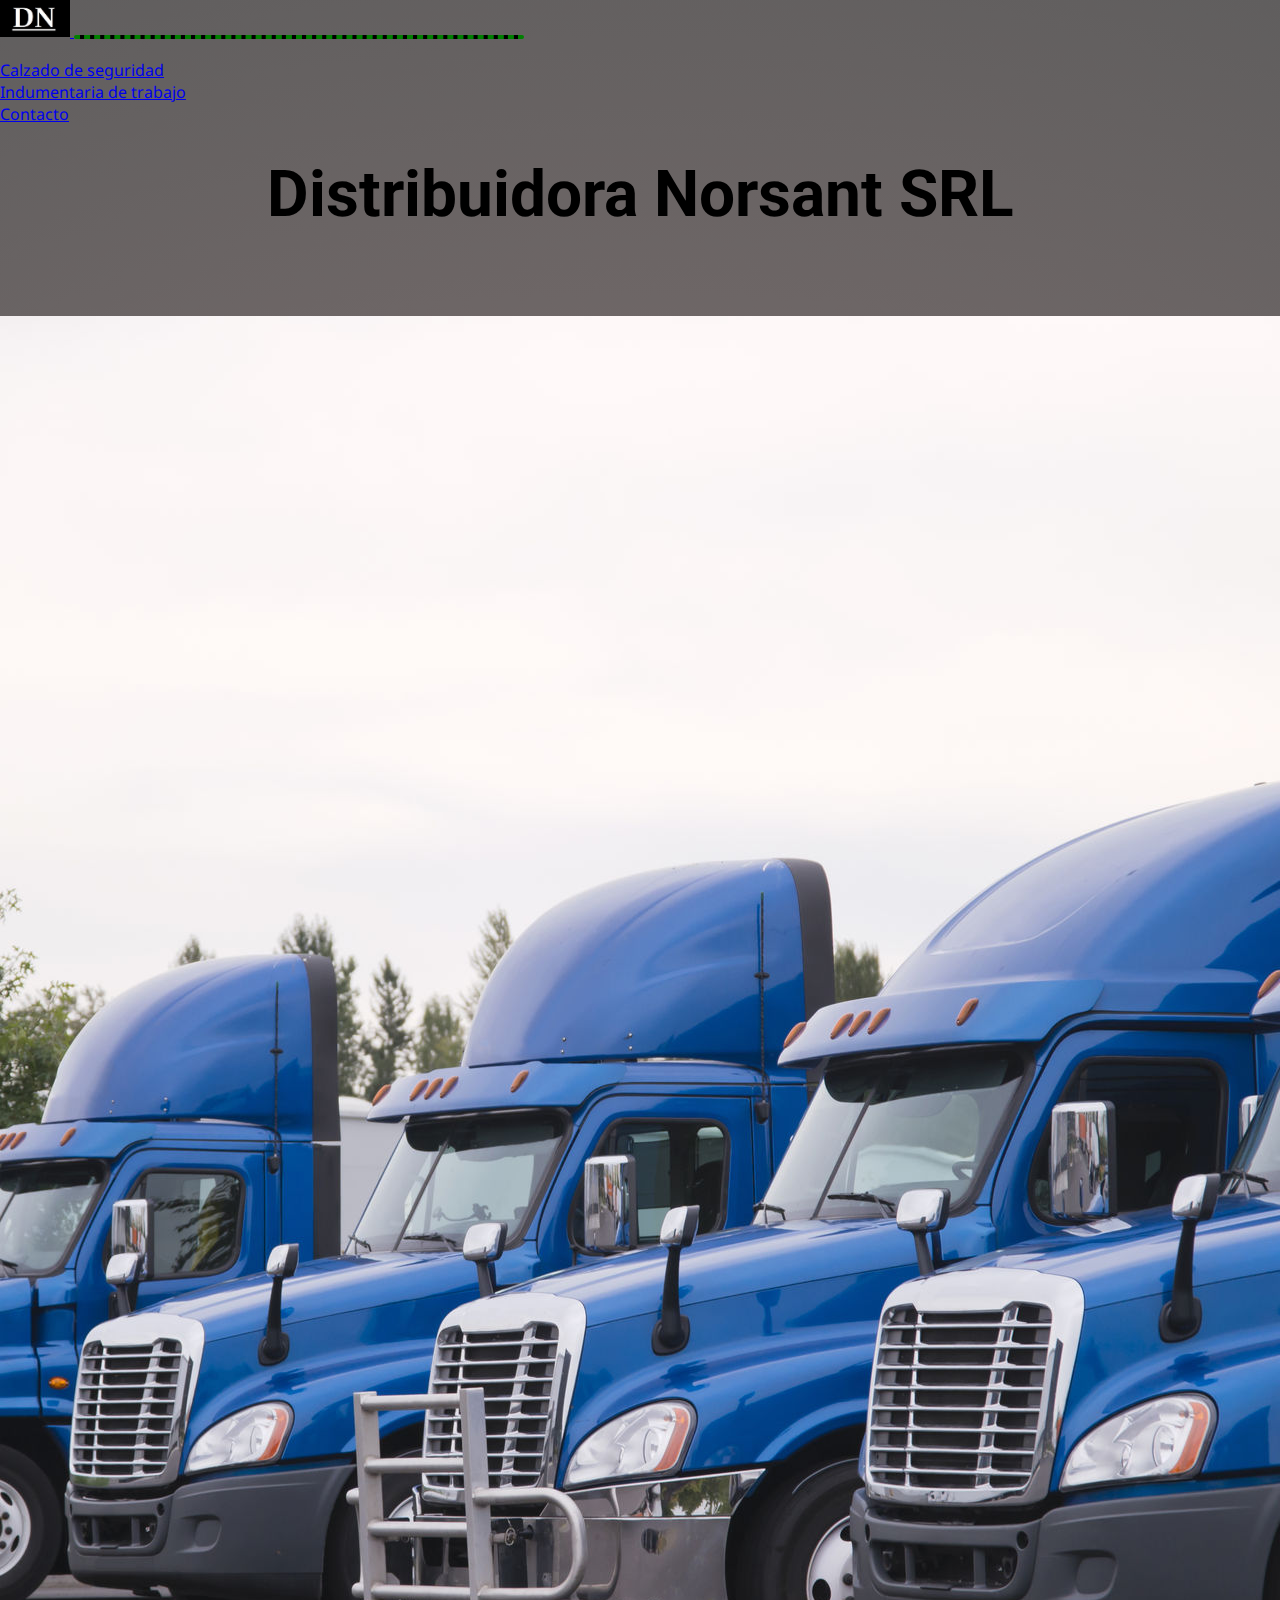
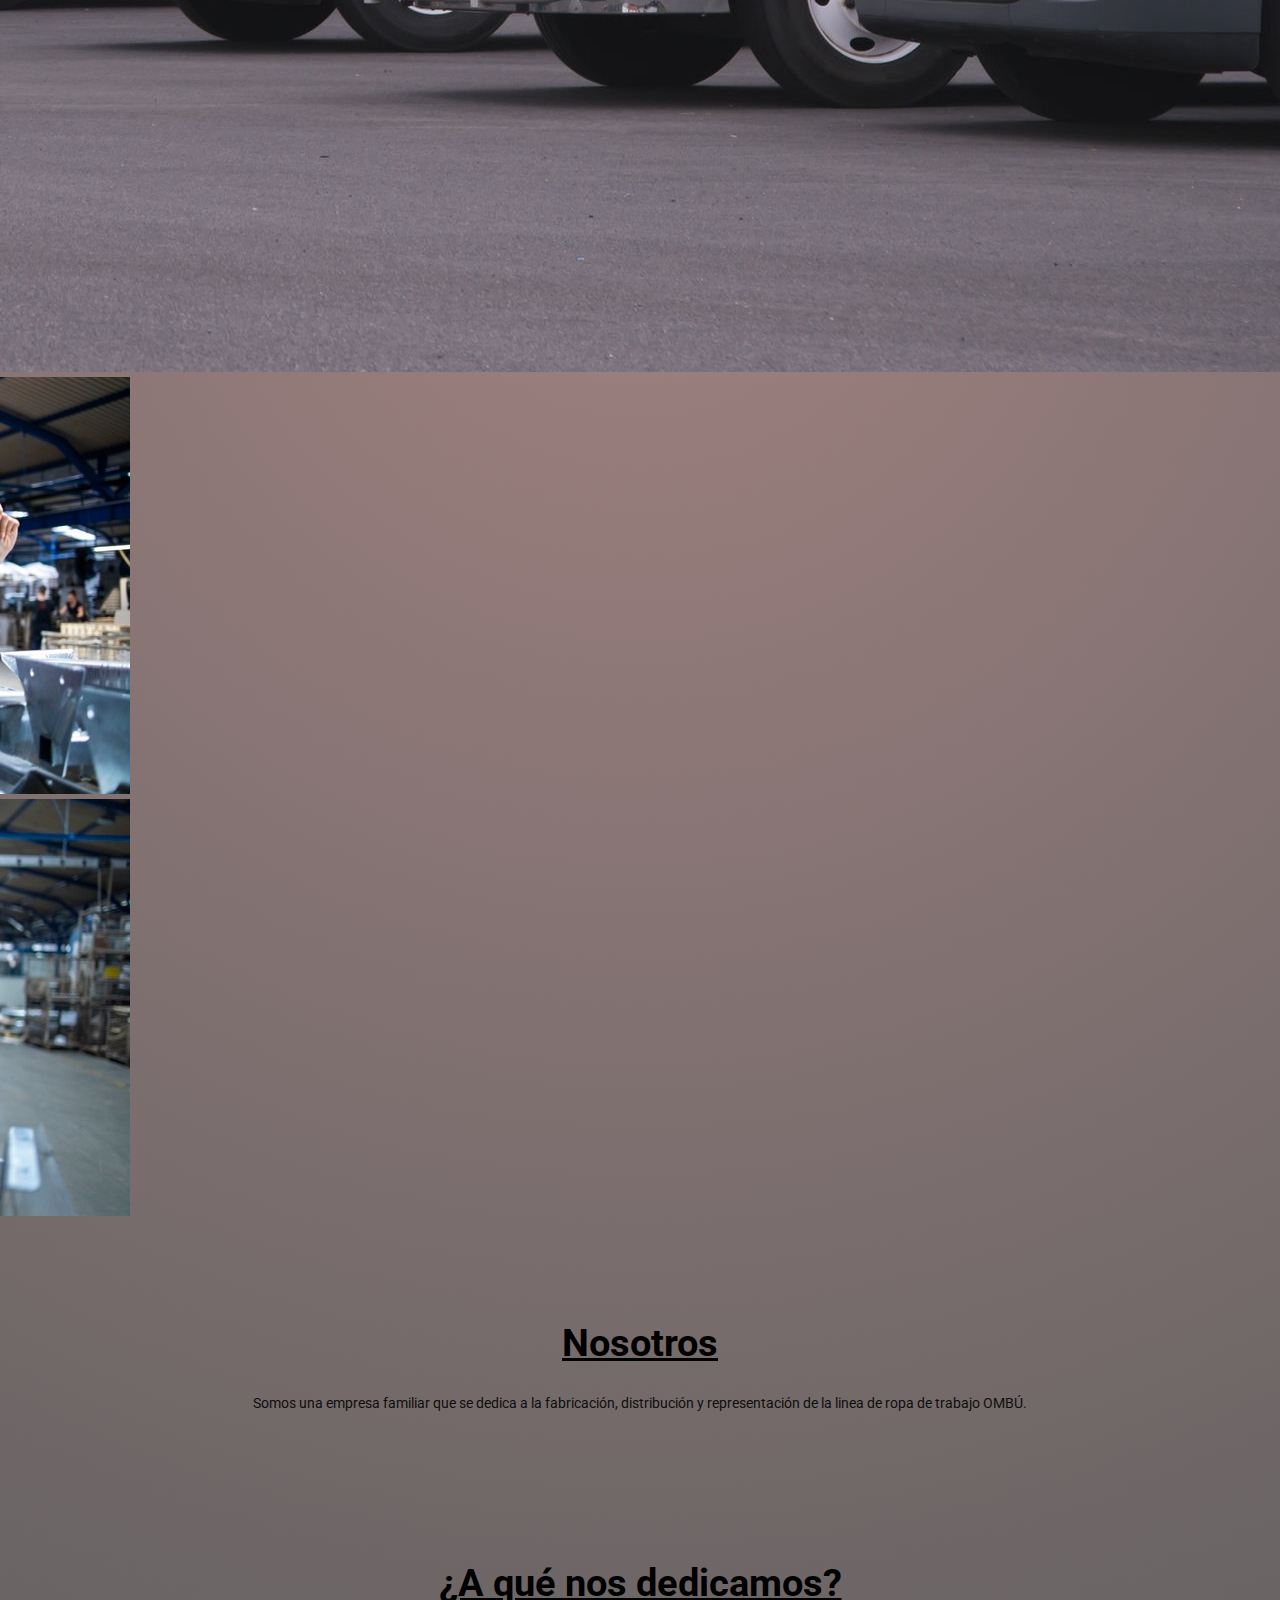
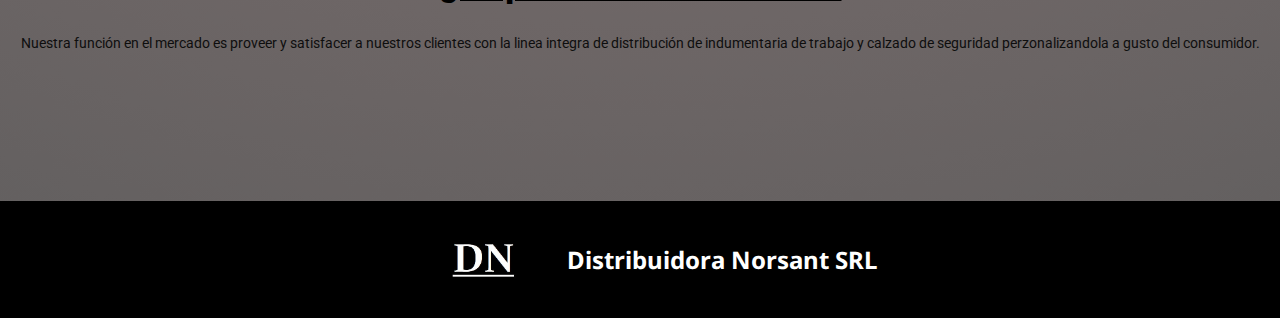
<file: index.html>
<!DOCTYPE html>
<html lang="en">

<head>
  <meta charset="UTF-8">
  <meta http-equiv="X-UA-Compatible" content="IE=edge">
  <meta name="viewport" content="width=device-width, initial-scale=1.0">

  <!-- Meta etiquetas description / entre 70 a 320 caracteres -->
  <meta name="description" content="Fabricación y distribución de indumentaria de trabajo. Nuestra función en el mercado es proveer y satisfacer a nuestros clientes con la linea integra de distribución
  de indumentaria de trabajo y calzado de seguridad perzonalizandola a gusto del consumidor">
  
  <!-- Meta kw / 18 palabras -->
  <meta name="keywords" content="indumentaria, calzado de seguridad, trabajo, fabrica, distribuidora, distribución, fabricación, zapato, empresa, venta, proveer, empleados, logistica, entrega, pantalon, botas, camisa, talle">
  
  <!-- Protocolo open graph -->
  <meta property="og:title" content="Distribuidora Norsant SRL / Ropa laboral">
  <meta property="og:url" content="file:///C:/Users/Grace/Desktop/Desarrollo-Web/Proyecto-nuevo/src/P%C3%A1ginas/indumentaria.html">
  <meta property="og:url" content="file:///C:/Users/Grace/Desktop/Desarrollo-Web/Proyecto-nuevo/src/P%C3%A1ginas/Calzado.html">  
  <meta property="og:image" content="file:///C:/Users/Grace/Desktop/Desarrollo-Web/Proyecto-nuevo/src/Multimedia/fondoDN.JPG">  
  <meta property="og:description" content="Fabricación y distribución de indumentaria de trabajo. Nuestra función en el mercado es proveer y satisfacer a nuestros clientes con la linea integra de distribución
  de indumentaria de trabajo y calzado de seguridad perzonalizandola a gusto del consumidor">  
  
  <!-- Texto en la pestaña / Entre 35 a 65 caracteres -->
  <title>Distribuidora Norsant SRL / Ropa laboral</title>
  <link rel="stylesheet" href="css/style.css">
  <link href="https://cdn.jsdelivr.net/npm/bootstrap@5.1.3/dist/css/bootstrap.min.css" rel="stylesheet"
    integrity="sha384-1BmE4kWBq78iYhFldvKuhfTAU6auU8tT94WrHftjDbrCEXSU1oBoqyl2QvZ6jIW3" crossorigin="anonymous">
</head>

<body>
  <!-- Header -->
  <header>
    <nav class="navbar navbar-expand-lg navbar-light bg-dark">
      <div class="container-fluid">
        <a class="navbar-brand" href="#">
          <img src="src/Multimedia/fondoDN.JPG" alt="Logo" class="ancho">
        </a>
        <button class="navbar-toggler" type="button" data-bs-toggle="collapse" data-bs-target="#navbarNav"
          aria-controls="navbarNav" aria-expanded="false" aria-label="Toggle navigation">
          <span class="navbar-toggler-icon"></span>
        </button>
        <div class="collapse navbar-collapse nav" id="navbarNav">
          <ul class="navbar-nav">
            <li class="nav-item">
              <a class="nav-link text-light" aria-current="page" href="Calzado.html">Calzado de seguridad</a>
            </li>
            <li class="nav-item">
              <a class="nav-link text-light" href="indumentaria.html">Indumentaria de trabajo</a>
            </li>
            <li class="nav-item">
              <a class="nav-link text-light" href="contacto.html">Contacto</a>
            </li>
          </ul>
        </div>
      </div>
    </nav>
      <h1 class="tituloPrincipal">Distribuidora Norsant SRL</h1>
  </header>
  <!-- Fin header -->

<!-- Sección uno - Carousel -->
<section class="carousel">
  <div id="carouselExampleIndicators" class="carousel slide w-75" data-bs-ride="carousel">
    <div class="carousel-indicators">
      <button type="button" data-bs-target="#carouselExampleIndicators" data-bs-slide-to="0" class="active" aria-current="true" aria-label="Slide 1"></button>
      <button type="button" data-bs-target="#carouselExampleIndicators" data-bs-slide-to="1" aria-label="Slide 2"></button>
      <button type="button" data-bs-target="#carouselExampleIndicators" data-bs-slide-to="2" aria-label="Slide 3"></button>
    </div>
    <div class="carousel-inner">
      <div class="carousel-item active">
        <img src="src/Multimedia/camiones-estacionados.jpg" class="d-block w-100" alt="Foto camiones">
      </div>
      <div class="carousel-item">
        <img src="src/Multimedia/foto.empresa.jpg" class="d-block w-100" alt="Foto de trabajo en fabrica 1">
      </div>
      <div class="carousel-item">
        <img src="src/Multimedia/fotofabrica.jpg" class="d-block w-100" alt="Foto de trabajo en fábrica 2">
      </div>
    </div>
    <button class="carousel-control-prev" type="button" data-bs-target="#carouselExampleIndicators" data-bs-slide="prev">
      <span class="carousel-control-prev-icon" aria-hidden="true"></span>
      <span class="visually-hidden">Previous</span>
    </button>
    <button class="carousel-control-next" type="button" data-bs-target="#carouselExampleIndicators" data-bs-slide="next">
      <span class="carousel-control-next-icon" aria-hidden="true"></span>
      <span class="visually-hidden">Next</span>
    </button>
  </div>
</section>


  <!-- Sección dos -->
  <section>
      <div class="tituloPrimero">
        <h2 class="display-4">Nosotros</h2>
      </div>
      <div class="parrafos">
        <p class="display-6">Somos una empresa familiar que se dedica a la fabricación, distribución y representación de la linea de ropa de
          trabajo OMBÚ.</p>
      </div>
  </section>


  <!-- Sección tres -->
  <section>
    <div class="subTitulos">
      <h2 class="display-4">¿A qué nos dedicamos?</h2>
    </div>
    <div class="parrafos">
        <p class="display-6">Nuestra función en el mercado es proveer y satisfacer a nuestros clientes con la linea integra de distribución
          de indumentaria de trabajo y calzado de seguridad perzonalizandola a gusto del consumidor.</p>
    </div>
  </section>

  <!-- Footer -->
  <footer>
    <div class="tituloUltimo">
      <img src="src/Multimedia/fondoDN.JPG" alt="Logo" width="100px" height="">
      <h2>Distribuidora Norsant SRL</h2>
    </div>
  </footer>

  <script src="https://cdn.jsdelivr.net/npm/@popperjs/core@2.10.2/dist/umd/popper.min.js"
    integrity="sha384-7+zCNj/IqJ95wo16oMtfsKbZ9ccEh31eOz1HGyDuCQ6wgnyJNSYdrPa03rtR1zdB" crossorigin="anonymous">
  </script>
  <script src="https://cdn.jsdelivr.net/npm/bootstrap@5.1.3/dist/js/bootstrap.min.js"
    integrity="sha384-QJHtvGhmr9XOIpI6YVutG+2QOK9T+ZnN4kzFN1RtK3zEFEIsxhlmWl5/YESvpZ13" crossorigin="anonymous">
  </script>
</body>

</html>
</file>
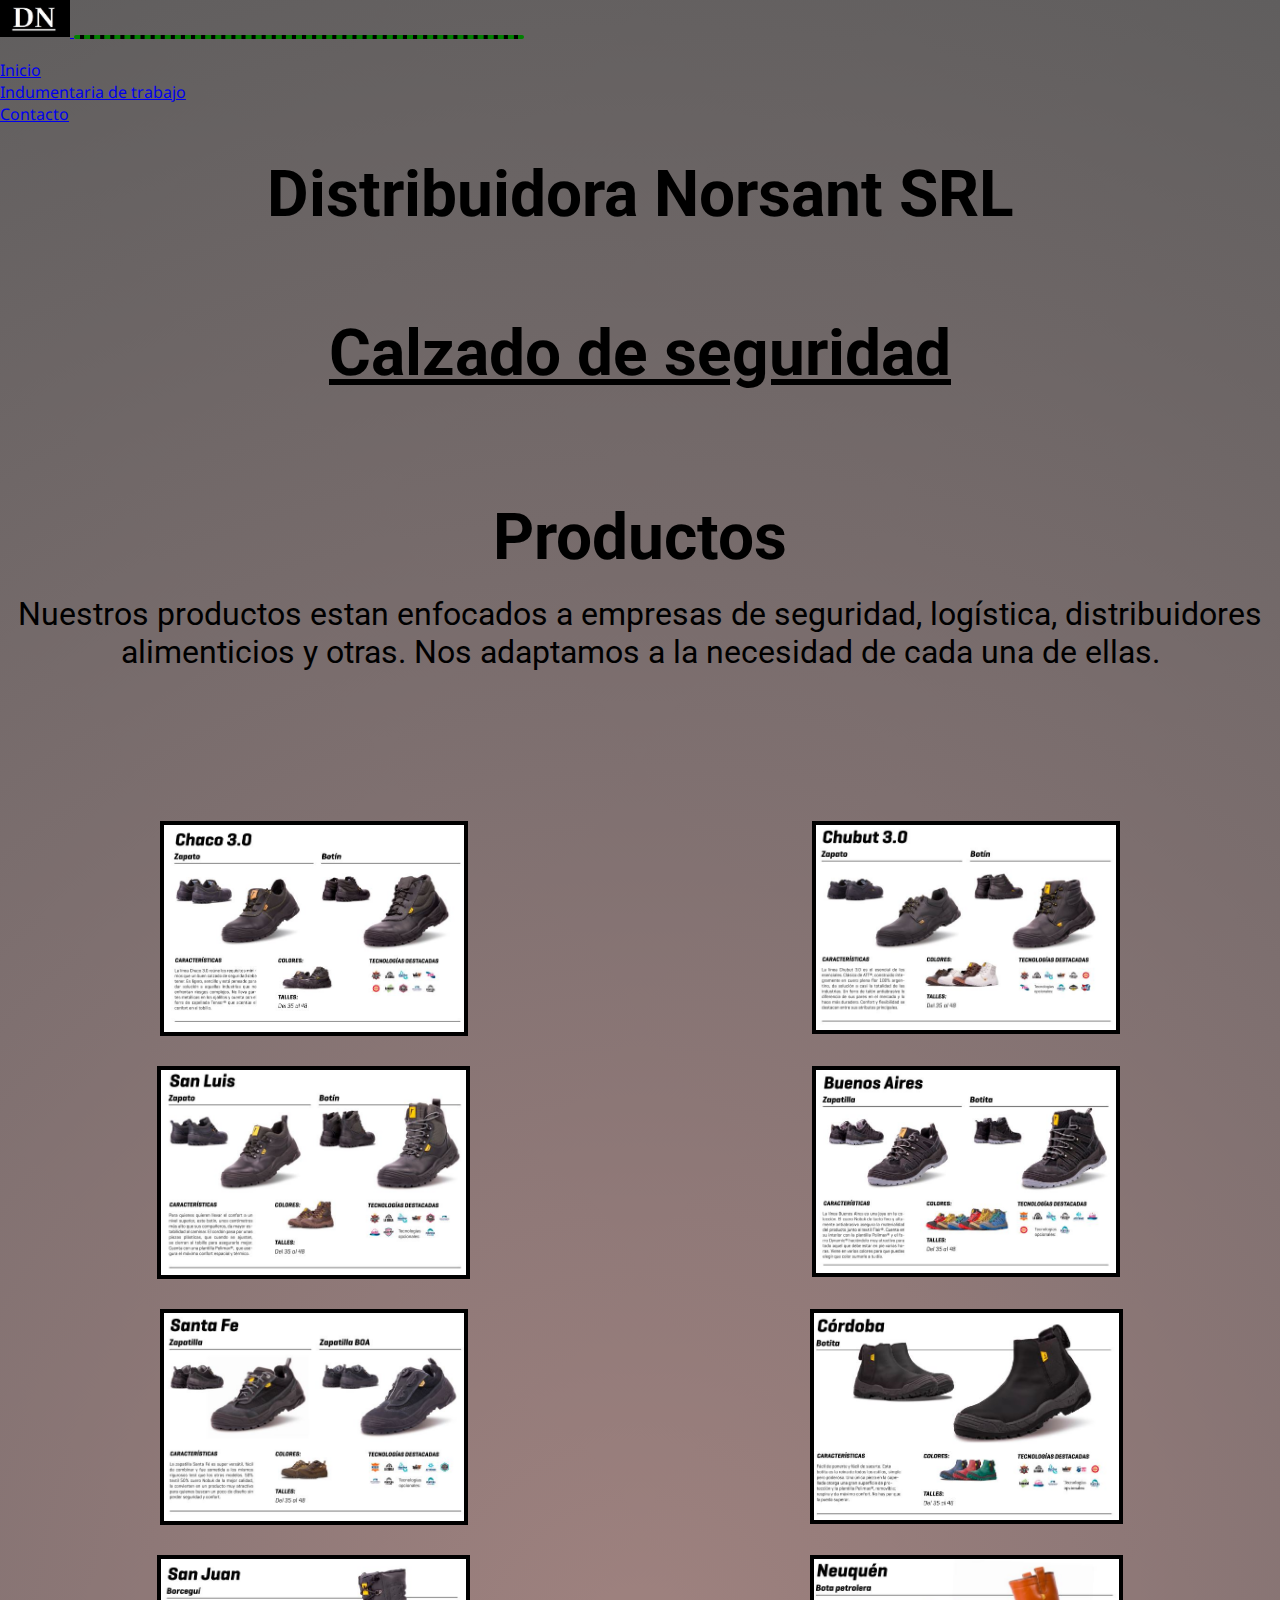
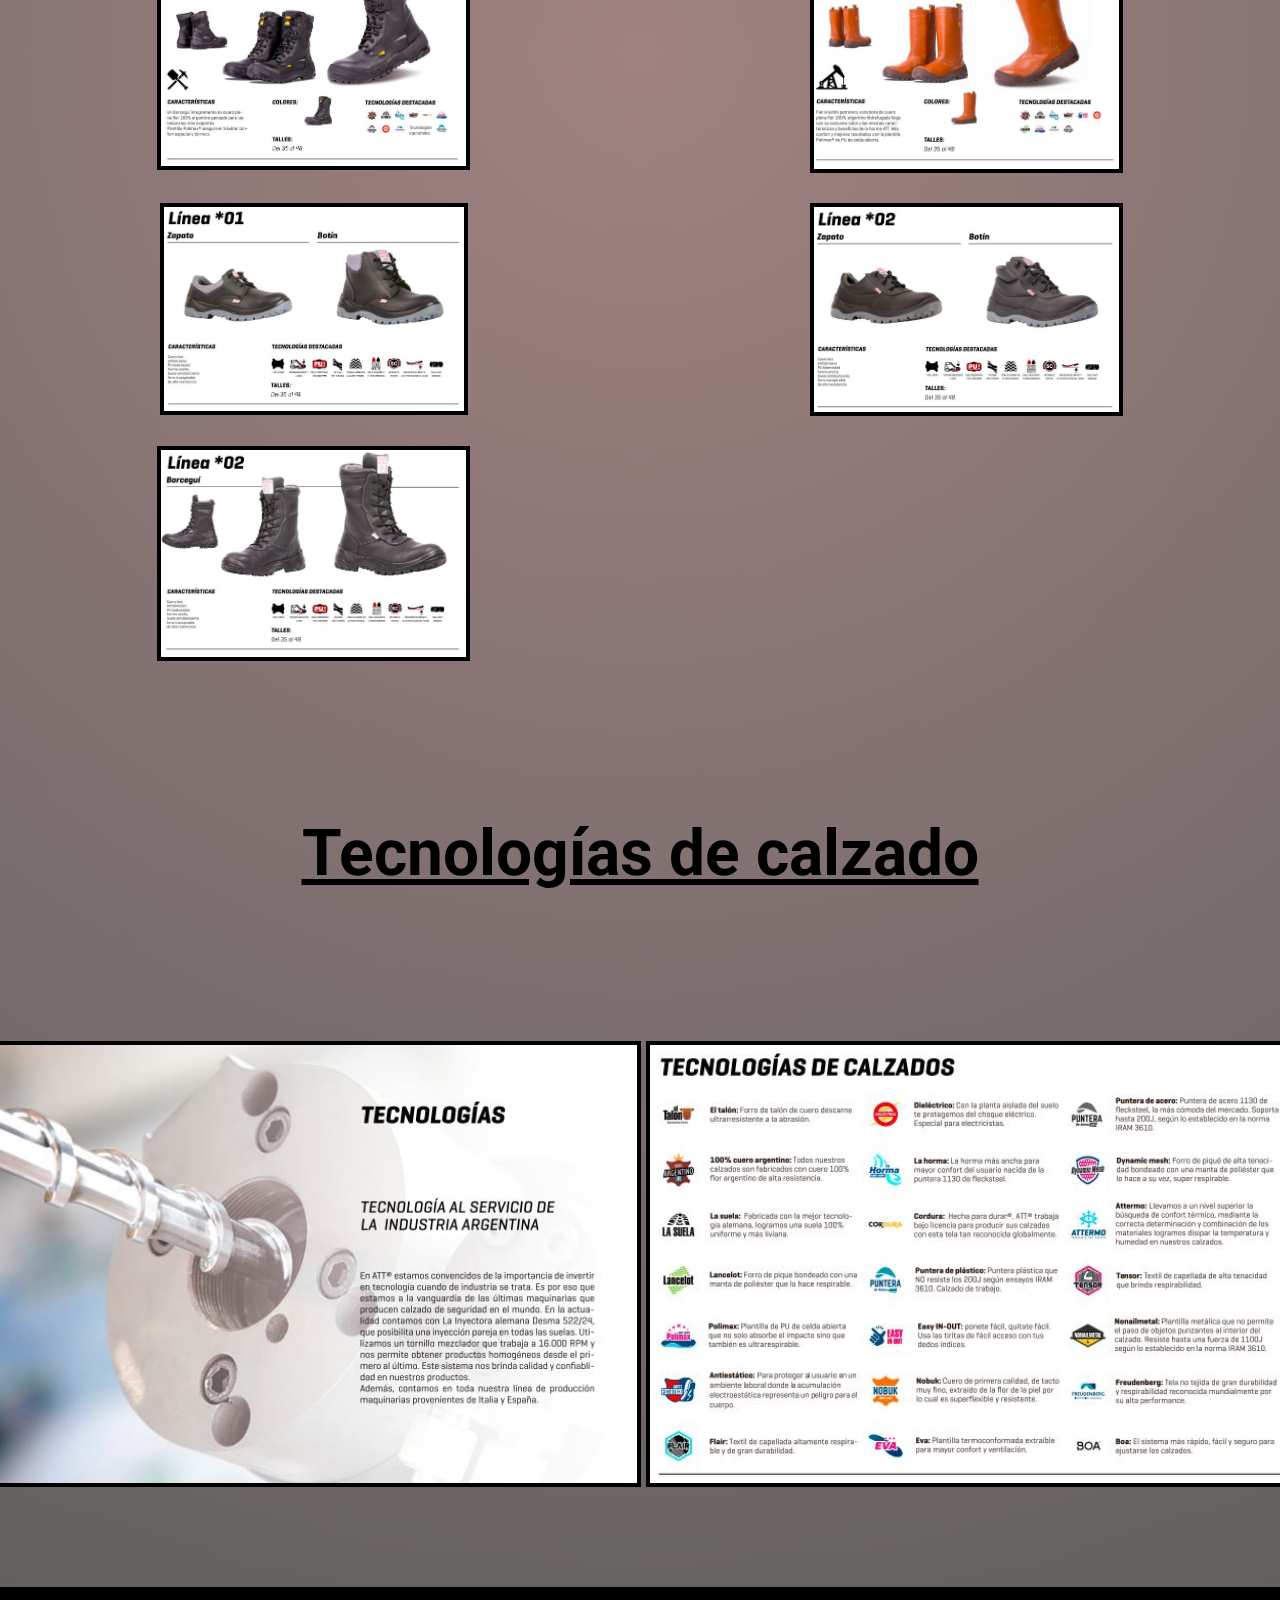
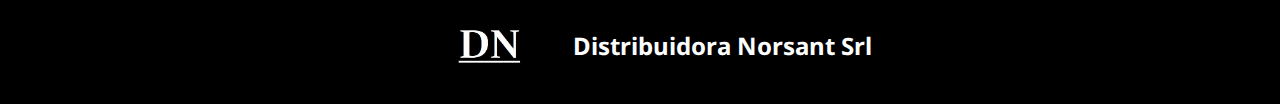
<file: Calzado.html>
<!DOCTYPE html>
<html lang="en">

<head>
    <meta charset="UTF-8">
    <meta http-equiv="X-UA-Compatible" content="IE=edge">
    <meta name="viewport" content="width=device-width, initial-scale=1.0">

    <!-- Meta etiquetas description / entre 70 a 320 caracteres -->
    <meta name="description" content="Fabricación y distribución de indumentaria de trabajo. Nuestra función en el mercado es proveer y satisfacer a nuestros clientes con la linea integra de distribución
    de indumentaria de trabajo y calzado de seguridad perzonalizandola a gusto del consumidor">
    
    <!-- Meta kw / 18 palabras -->
    <meta name="keywords" content="indumentaria, calzado de seguridad, trabajo, fabrica, distribuidora, distribución, fabricación, zapato, empresa, venta, proveer, empleados, logistica, entrega, pantalon, botas, camisa, talle">
    
    <!-- Protocolo open graph -->
    <meta property="og:title" content="Distribuidora Norsant SRL / Ropa laboral">
    <meta property="og:url" content="file:///C:/Users/Grace/Desktop/Desarrollo-Web/Proyecto-nuevo/src/P%C3%A1ginas/indumentaria.html">
    <meta property="og:url" content="file:///C:/Users/Grace/Desktop/Desarrollo-Web/Proyecto-nuevo/src/P%C3%A1ginas/Calzado.html">  
    <meta property="og:image" content="file:///C:/Users/Grace/Desktop/Desarrollo-Web/Proyecto-nuevo/src/Multimedia/fondoDN.JPG">  
    <meta property="og:description" content="Fabricación y distribución de indumentaria de trabajo. Nuestra función en el mercado es proveer y satisfacer a nuestros clientes con la linea integra de distribución
    de indumentaria de trabajo y calzado de seguridad perzonalizandola a gusto del consumidor">  
    
    <!-- Texto en la pestaña / Entre 35 a 65 caracteres -->
    <title>Distribuidora Norsant SRL / Ropa laboral</title>
    <link rel="stylesheet" href="css/style.css">
    <link href="https://cdn.jsdelivr.net/npm/bootstrap@5.1.3/dist/css/bootstrap.min.css" rel="stylesheet"
        integrity="sha384-1BmE4kWBq78iYhFldvKuhfTAU6auU8tT94WrHftjDbrCEXSU1oBoqyl2QvZ6jIW3" crossorigin="anonymous">
</head>

<body>
    <!-- Header -->
    <header>
        <nav class="navbar navbar-expand-lg navbar-light bg-dark">
            <div class="container-fluid">
              <a class="navbar-brand" href="index.html">
                <img src="src/Multimedia/fondoDN.JPG" alt="Logo" class="ancho">
              </a>
              <button class="navbar-toggler" type="button" data-bs-toggle="collapse" data-bs-target="#navbarNav"
                aria-controls="navbarNav" aria-expanded="false" aria-label="Toggle navigation">
                <span class="navbar-toggler-icon"></span>
              </button>
              <div class="collapse navbar-collapse nav" id="navbarNav">
                <ul class="navbar-nav">
                  <li class="nav-item">
                    <a class="nav-link text-light" aria-current="page" href="index.html">Inicio</a>
                  </li>
                  <li class="nav-item">
                    <a class="nav-link text-light" href="indumentaria.html">Indumentaria de trabajo</a>
                  </li>
                  <li class="nav-item">
                    <a class="nav-link text-light" href="contacto.html">Contacto</a>
                  </li>
                </ul>
              </div>
            </div>
          </nav>
            <h1 class="tituloPrincipal">Distribuidora Norsant SRL</h1>
    </header>

    <!-- Sección uno -->
    <section>
            <h2 class="titulosCalzado">Calzado de seguridad</h2>
    </section>

    <!-- Sección dos -->
    <section>
        <div>
            <h2 class="parrafoCalzado1">Productos</h2>
            <p class="parrafoCalzado">Nuestros productos estan enfocados a empresas de seguridad, logística, distribuidores alimenticios y
                otras. Nos adaptamos a la necesidad de cada una de ellas.</p>
        </div>
        <div class="imagenes">
            <div class="imagenGrid">
                <img src="src/Multimedia/Calzado1.1.JPG" alt="Calzado Chaco 3.0" width="300px">
            </div>
            <div class="imagenGrid">
                <img src="src/Multimedia/Calzado2.2.JPG" alt="Calzado Chubut 3.0" width="300px">
            </div>
            <div class="imagenGrid">
                <img src="src/Multimedia/Calzado3.3.JPG" alt="Calzado San Luis" width="305px">
            </div>
            <div class="imagenGrid">
                <img src="src/Multimedia/Calzado4.4.JPG" alt="Calzado Buenos Aires" width="300px">
            </div>
            <div class="imagenGrid">
                <img src="src/Multimedia/Calzado5.5.JPG" alt="Calzado Santa Fe" width="300px">
            </div>
            <div class="imagenGrid">
                <img src="src/Multimedia/Calzado6.6.JPG" alt="Calzado Córdoba" width="305px">
            </div>
            <div class="imagenGrid">
                <img src="src/Multimedia/Calzado7.7.JPG" alt="Calzado San Juan" width="305px">
            </div>
            <div class="imagenGrid">
                <img src="src/Multimedia/Calzado8.8.JPG" alt="Calzado Neuquén" width="305px">
            </div>
            <div class="imagenGrid">
                <img src="src/Multimedia/Calzado9.9.JPG" alt="Calzado Línea *01" width="300px">
            </div>
            <div class="imagenGrid">
                <img src="src/Multimedia/Calzado10.10.JPG" alt="Calzado Línea *02" width="305px">
            </div>
            <div class="imagenGrid">
                <img src="src/Multimedia/Calzado11.11.JPG" alt="Calzado Línea *02" width="305px">
            </div>
        </div>
    </section>

    <!-- Sección tres -->
    <section class="calzadoTres">
        <h2 class="teCalzado">Tecnologías de calzado</h2>
        <div class="talleCalzado">
                <img src="./Tecnologia1.1.JPG" alt="Tecnologías de Calzado" width="657px">
                <img src="./Tecnologia2.2.JPG" alt="Tencologías de Calzado" width="650px">
        </div>
    </section>

    <!-- Footer -->
    <footer>
        <div class="tituloUltimo">
            <img src="src/Multimedia/fondoDN.JPG" alt="Logo" width="100px">
            <h2>Distribuidora Norsant Srl</h2>
        </div>
    </footer>
    
    <script src="https://cdn.jsdelivr.net/npm/@popperjs/core@2.10.2/dist/umd/popper.min.js"
        integrity="sha384-7+zCNj/IqJ95wo16oMtfsKbZ9ccEh31eOz1HGyDuCQ6wgnyJNSYdrPa03rtR1zdB" crossorigin="anonymous">
    </script>
    <script src="https://cdn.jsdelivr.net/npm/bootstrap@5.1.3/dist/js/bootstrap.min.js"
        integrity="sha384-QJHtvGhmr9XOIpI6YVutG+2QOK9T+ZnN4kzFN1RtK3zEFEIsxhlmWl5/YESvpZ13" crossorigin="anonymous">
    </script>
</body>

</html>
</file>
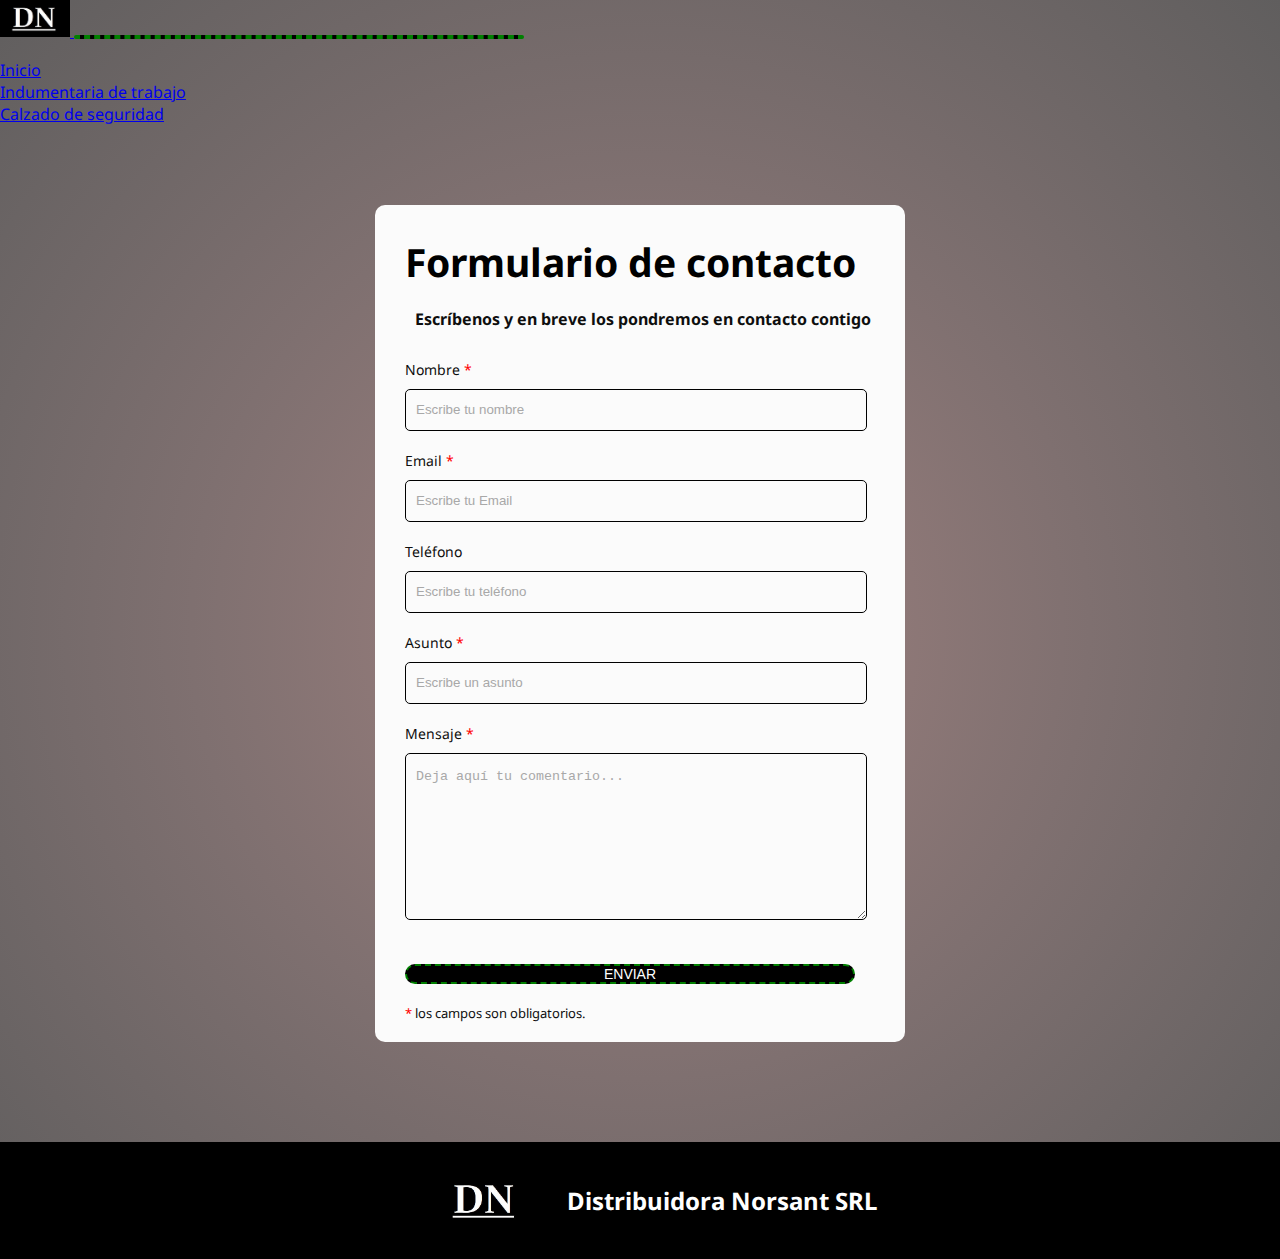
<file: contacto.html>
<!DOCTYPE html>
<html lang="en">
<head>
    <meta charset="UTF-8">
    <meta http-equiv="X-UA-Compatible" content="IE=edge">
    <meta name="viewport" content="width=device-width, initial-scale=1.0">
    <link rel="stylesheet" href="css/style.css">
    <!-- Meta etiquetas description / entre 70 a 320 caracteres -->
  <meta name="description" content="Fabricación y distribución de indumentaria de trabajo. Nuestra función en el mercado es proveer y satisfacer a nuestros clientes con la linea integra de distribución
  de indumentaria de trabajo y calzado de seguridad perzonalizandola a gusto del consumidor">
  
  <!-- Meta kw / 18 palabras -->
  <meta name="keywords" content="indumentaria, calzado de seguridad, trabajo, fabrica, distribuidora, distribución, fabricación, zapato, empresa, venta, proveer, empleados, logistica, entrega, pantalon, botas, camisa, talle">
  
  <!-- Protocolo open graph -->
  <meta property="og:title" content="Distribuidora Norsant SRL / Ropa laboral">
  <meta property="og:url" content="file:///C:/Users/Grace/Desktop/Desarrollo-Web/Proyecto-nuevo/src/P%C3%A1ginas/indumentaria.html">
  <meta property="og:url" content="file:///C:/Users/Grace/Desktop/Desarrollo-Web/Proyecto-nuevo/src/P%C3%A1ginas/Calzado.html">  
  <meta property="og:image" content="file:///C:/Users/Grace/Desktop/Desarrollo-Web/Proyecto-nuevo/src/Multimedia/fondoDN.JPG">  
  <meta property="og:description" content="Fabricación y distribución de indumentaria de trabajo. Nuestra función en el mercado es proveer y satisfacer a nuestros clientes con la linea integra de distribución
  de indumentaria de trabajo y calzado de seguridad perzonalizandola a gusto del consumidor">  
  
  <!-- Texto en la pestaña / Entre 35 a 65 caracteres -->
  <title>Distribuidora Norsant SRL / Ropa laboral</title>
    <link href="https://cdn.jsdelivr.net/npm/bootstrap@5.1.3/dist/css/bootstrap.min.css" rel="stylesheet" integrity="sha384-1BmE4kWBq78iYhFldvKuhfTAU6auU8tT94WrHftjDbrCEXSU1oBoqyl2QvZ6jIW3" crossorigin="anonymous">
</head>
<body>
    <!-- NavBar para contacto -->
    <header>
        <nav class="navbar navbar-expand-lg navbar-light bg-dark">
            <div class="container-fluid">
              <a class="navbar-brand" href="index.html">
                <img src="src/Multimedia/fondoDN.JPG" alt="Logo" class="ancho">
              </a>
              <button class="navbar-toggler" type="button" data-bs-toggle="collapse" data-bs-target="#navbarNav"
                aria-controls="navbarNav" aria-expanded="false" aria-label="Toggle navigation">
                <span class="navbar-toggler-icon"></span>
              </button>
              <div class="collapse navbar-collapse nav" id="navbarNav">
                <ul class="navbar-nav">
                  <li class="nav-item">
                    <a class="nav-link text-light" aria-current="page" href="index.html">Inicio</a>
                  </li>
                  <li class="nav-item">
                    <a class="nav-link text-light" href="indumentaria.html">Indumentaria de trabajo</a>
                  </li>
                  <li class="nav-item">
                    <a class="nav-link text-light" href="Calzado.html">Calzado de seguridad</a>
                  </li>
                </ul>
              </div>
            </div>
          </nav>
    </header>

      <!-- formulario de contacto en html y css -->
      
    <section>
        
    </section>
  <div class="contact_form">

    <div class="formulario">      
      <h1>Formulario de contacto</h1>
        <h3>Escríbenos y en breve los pondremos en contacto contigo</h3>


          <form action="submeter-formulario.php" method="post">       

            
                <p>
                  <label for="nombre" class="colocar_nombre">Nombre
                    <span class="obligatorio">*</span>
                  </label>
                    <input type="text" name="introducir_nombre" id="nombre" required="obligatorio" placeholder="Escribe tu nombre">
                </p>
              
                <p>
                  <label for="email" class="colocar_email">Email
                    <span class="obligatorio">*</span>
                  </label>
                    <input type="email" name="introducir_email" id="email" required="obligatorio" placeholder="Escribe tu Email">
                </p>
            
                <p>
                  <label for="telefone" class="colocar_telefono">Teléfono
                  </label>
                    <input type="tel" name="introducir_telefono" id="telefono" placeholder="Escribe tu teléfono">
                </p>    
              
                <p>
                  <label for="asunto" class="colocar_asunto">Asunto
                    <span class="obligatorio">*</span>
                  </label>
                    <input type="text" name="introducir_asunto" id="assunto" required="obligatorio" placeholder="Escribe un asunto">
                </p>    
              
                <p>
                  <label for="mensaje" class="colocar_mensaje">Mensaje
                    <span class="obligatorio">*</span>
                  </label>                     
                                    <textarea name="introducir_mensaje" class="texto_mensaje" id="mensaje" required="obligatorio" placeholder="Deja aquí tu comentario..."></textarea> 
                                </p>                    
              
                <button type="submit" name="enviar_formulario" id="enviar"><p>Enviar</p></button>

                <p class="aviso">
                  <span class="obligatorio"> * </span>los campos son obligatorios.
                </p>          
            
          </form>
    </div>  
  </div>

  <Footer>
    <div class="tituloUltimo">
        <img src="src/Multimedia/fondoDN.JPG" alt="Logo" width="100px">
        <h2>Distribuidora Norsant SRL</h2>
    </div>
</Footer>
  <script src="https://cdn.jsdelivr.net/npm/@popperjs/core@2.10.2/dist/umd/popper.min.js" integrity="sha384-7+zCNj/IqJ95wo16oMtfsKbZ9ccEh31eOz1HGyDuCQ6wgnyJNSYdrPa03rtR1zdB" crossorigin="anonymous"></script>
  <script src="https://cdn.jsdelivr.net/npm/bootstrap@5.1.3/dist/js/bootstrap.min.js" integrity="sha384-QJHtvGhmr9XOIpI6YVutG+2QOK9T+ZnN4kzFN1RtK3zEFEIsxhlmWl5/YESvpZ13" crossorigin="anonymous"></script>
</body>
</html>
</file>
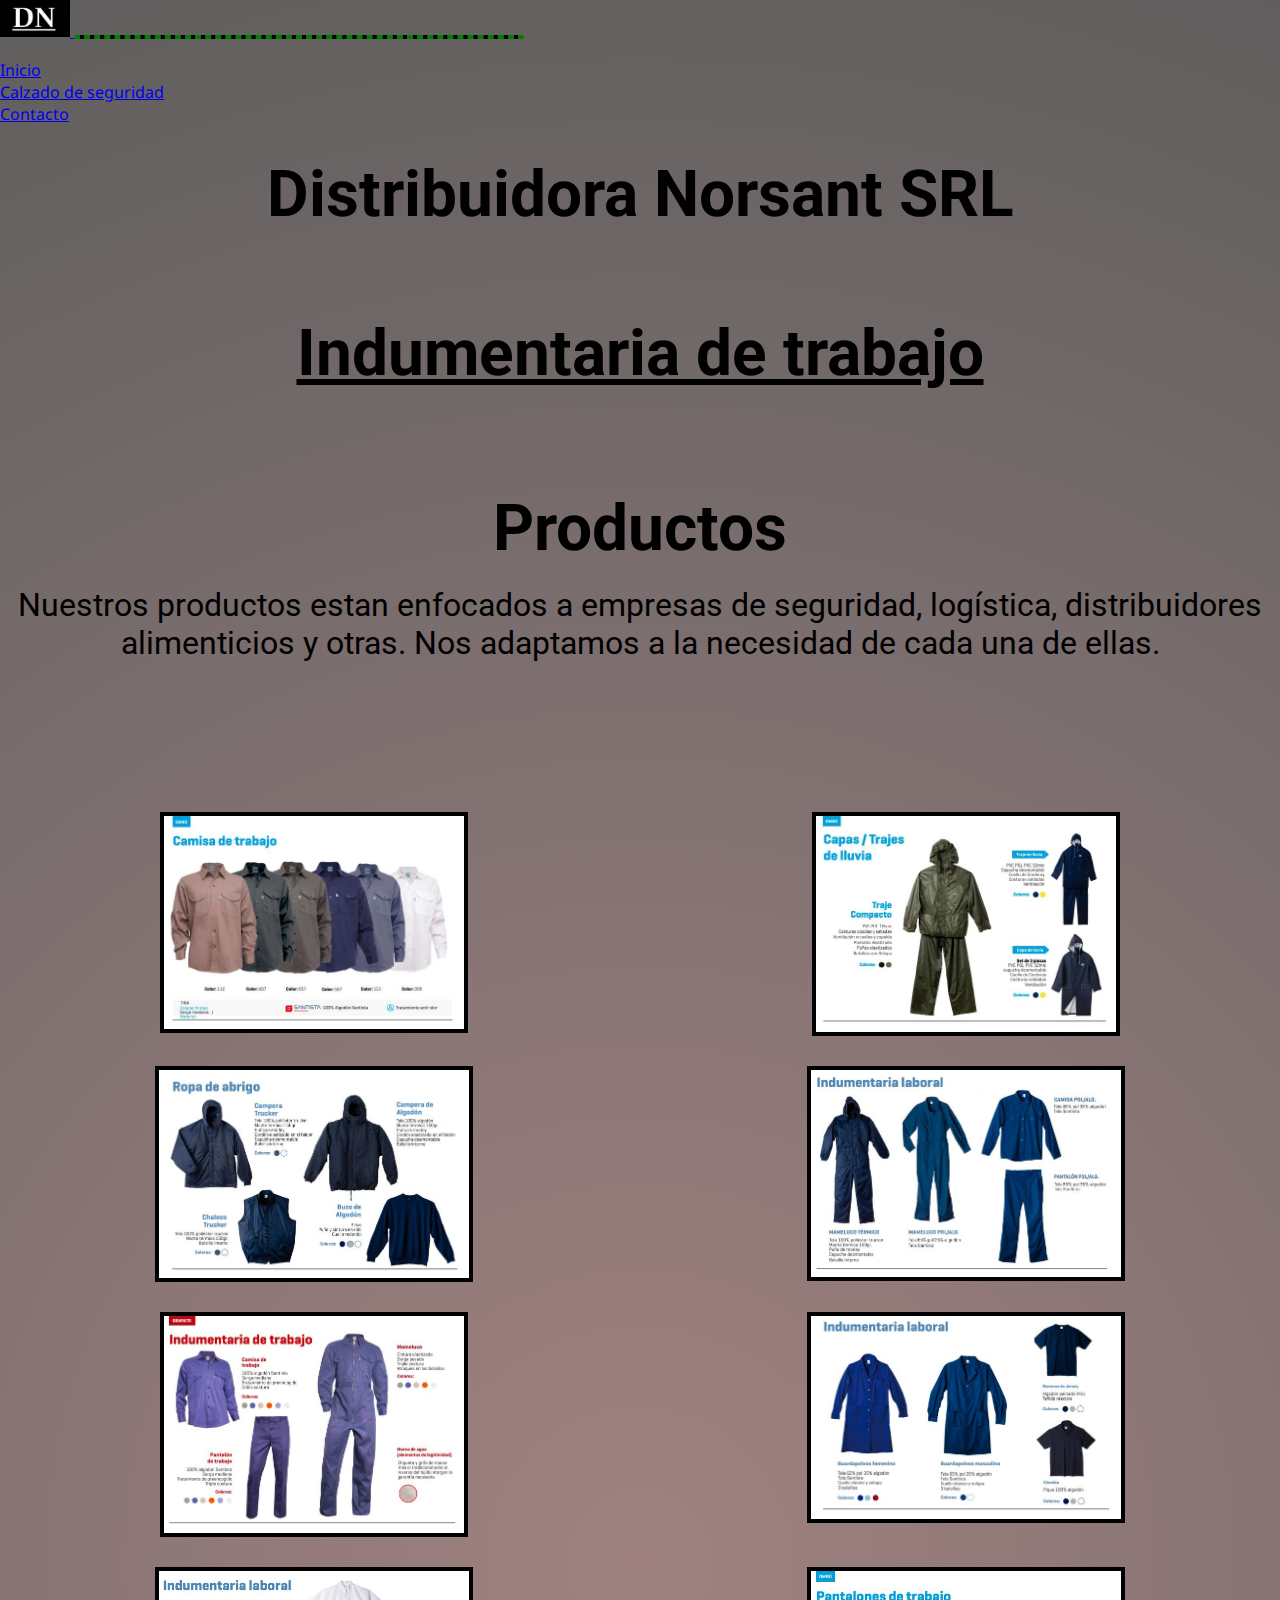
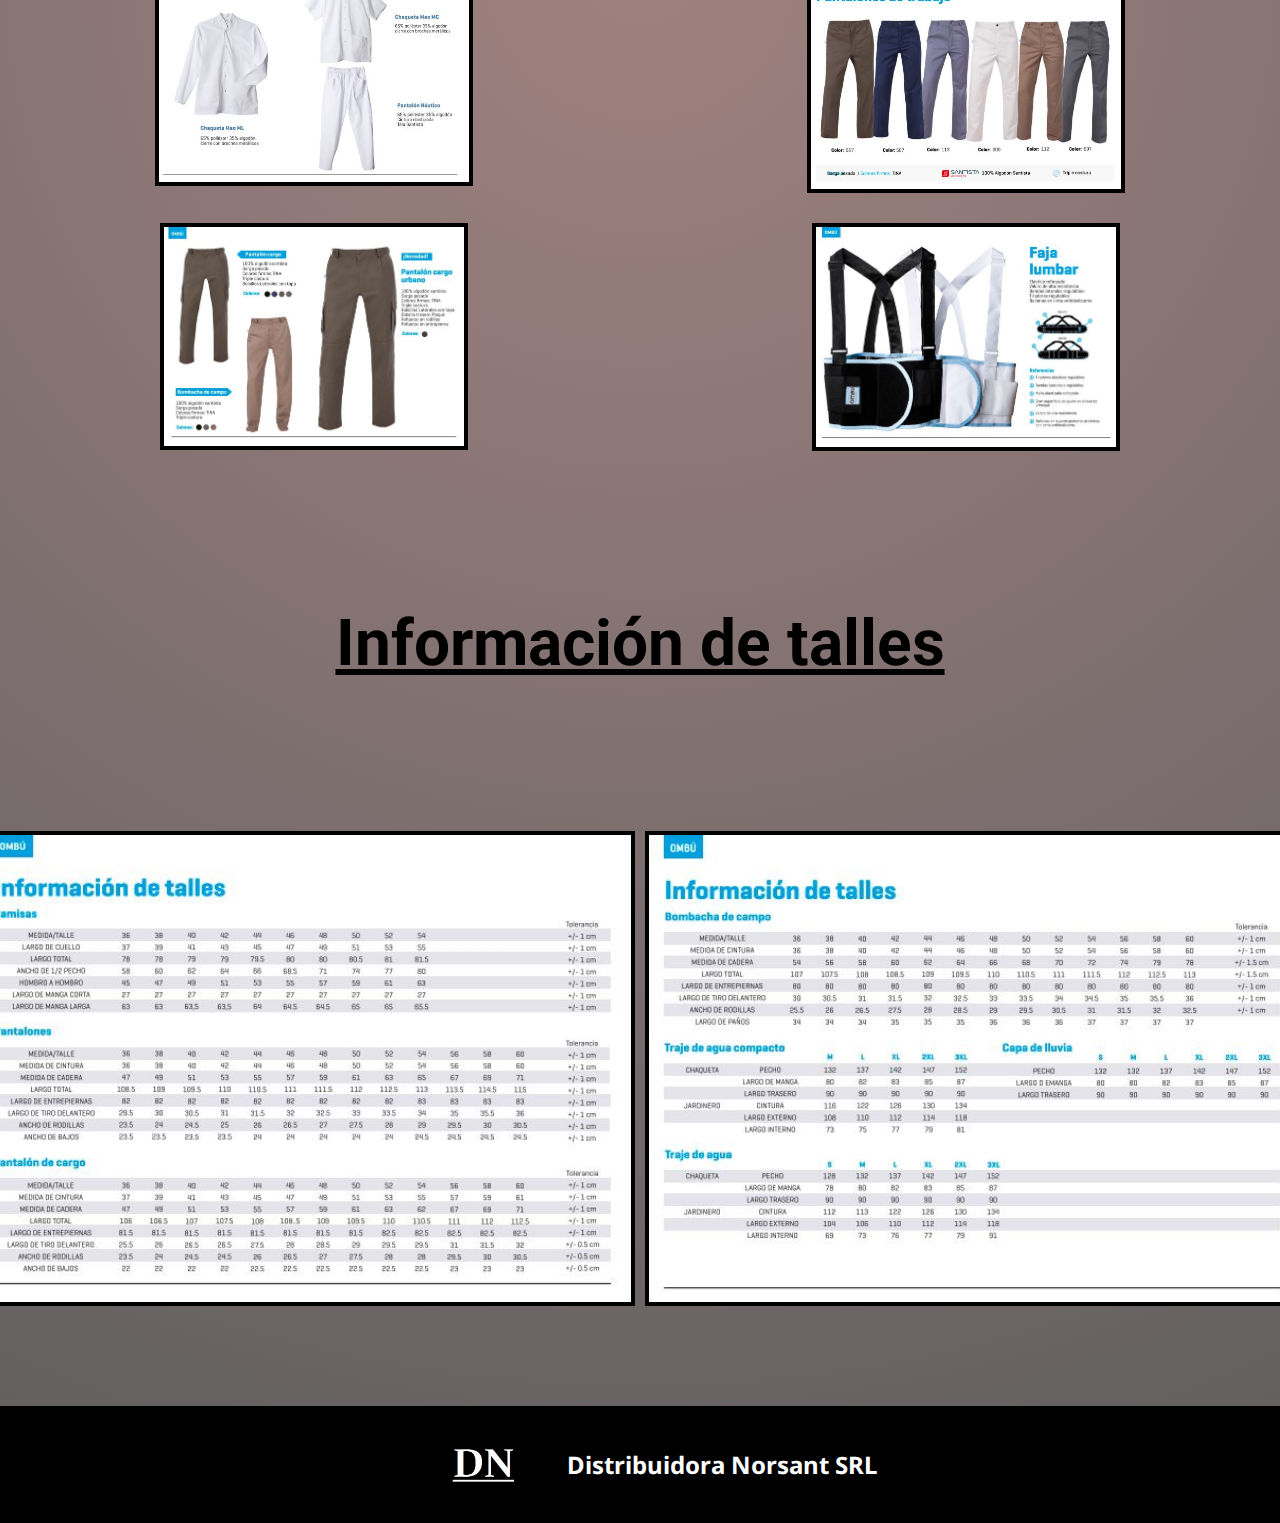
<file: indumentaria.html>
<!DOCTYPE html>
<html lang="en">
<head>
    <meta charset="UTF-8">
    <meta http-equiv="X-UA-Compatible" content="IE=edge">
    <meta name="viewport" content="width=device-width, initial-scale=1.0">
    <!-- Meta etiquetas description / entre 70 a 320 caracteres -->
  <meta name="description" content="Fabricación y distribución de indumentaria de trabajo. Nuestra función en el mercado es proveer y satisfacer a nuestros clientes con la linea integra de distribución
  de indumentaria de trabajo y calzado de seguridad perzonalizandola a gusto del consumidor">
  
  <!-- Meta kw / 18 palabras -->
  <meta name="keywords" content="indumentaria de trabajo, calzado de seguridad, trabajo, fabrica, distribuidora, distribución, fabricación, zapato de seguridad, empresa, venta, proveer, empleados, logistica y distribucion, entrega, pantalon cargo, botas de seguridad, camisa, talleres">
  
  <!-- Protocolo open graph -->
  <meta property="og:title" content="Distribuidora Norsant SRL / Ropa laboral">
  <meta property="og:url" content="file:///C:/Users/Grace/Desktop/Desarrollo-Web/Proyecto-nuevo/src/P%C3%A1ginas/indumentaria.html">
  <meta property="og:url" content="file:///C:/Users/Grace/Desktop/Desarrollo-Web/Proyecto-nuevo/src/P%C3%A1ginas/Calzado.html"> 
  <meta property="og:url" content="file:///C:/Users/Grace/Desktop/Desarrollo-Web/Proyecto-nuevo/src/P%C3%A1ginas/contacto.html"> 
  <meta property="og:image" content="file:///C:/Users/Grace/Desktop/Desarrollo-Web/Proyecto-nuevo/src/Multimedia/fondoDN.JPG">  
  <meta property="og:description" content="Fabricación y distribución de indumentaria de trabajo. Nuestra función en el mercado es proveer y satisfacer a nuestros clientes con la linea integra de distribución
  de indumentaria de trabajo y calzado de seguridad perzonalizandola a gusto del consumidor">  
  
  <!-- Texto en la pestaña / Entre 35 a 65 caracteres -->
  <title>Distribuidora Norsant SRL / Ropa laboral</title>
    <link rel="stylesheet" href="css/style.css">
    <link href="https://cdn.jsdelivr.net/npm/bootstrap@5.1.3/dist/css/bootstrap.min.css" rel="stylesheet" integrity="sha384-1BmE4kWBq78iYhFldvKuhfTAU6auU8tT94WrHftjDbrCEXSU1oBoqyl2QvZ6jIW3" crossorigin="anonymous">
</head>
<body>
    <!-- Header -->
    <header>
        <nav class="navbar navbar-expand-lg navbar-light bg-dark">
            <div class="container-fluid">
              <a class="navbar-brand" href="index.html">
                <img src="./src/Multimedia/fondoDN.JPG" alt="Logo" class="ancho">
              </a>
              <button class="navbar-toggler" type="button" data-bs-toggle="collapse" data-bs-target="#navbarNav"
                aria-controls="navbarNav" aria-expanded="false" aria-label="Toggle navigation">
                <span class="navbar-toggler-icon"></span>
              </button>
              <div class="collapse navbar-collapse nav" id="navbarNav">
                <ul class="navbar-nav">
                  <li class="nav-item">
                    <a class="nav-link text-light" aria-current="page" href="index.html">Inicio</a>
                  </li>
                  <li class="nav-item">
                    <a class="nav-link text-light" href="Calzado.html">Calzado de seguridad</a>
                  </li>
                  <li class="nav-item">
                    <a class="nav-link text-light" href="contacto.html">Contacto</a>
                  </li>
                </ul>
              </div>
            </div>
          </nav>
            <h1 class="tituloPrincipal">Distribuidora Norsant SRL</h1>
    </header>

    <!-- Sección 1 -->
    <section>
            <h2 class="tituloIndumentaria">Indumentaria de trabajo</h2>
    </section>

        <!-- Sección dos -->
        <section>
                <h2 class="tituloProductos">Productos</h2>
                <p class="parrafoProductos">Nuestros productos estan enfocados a empresas de seguridad, logística, distribuidores alimenticios y otras. Nos adaptamos a la necesidad de cada una de ellas.</p>
            <div class="imagenes">
                <div class="imagenGrid">
                    <img src="src/Multimedia/Indumentaria1.1.JPG" alt="Camisa de trabajo" width="300px">
                </div>
                <div class="imagenGrid">
                    <img src="src/Multimedia/Indumentaria2.2.JPG" alt="Capas/trajes de lluvia" width="300px">
                </div>
                <div class="imagenGrid">
                    <img src="src/Multimedia/indumentaria3.3.JPG" alt="Ropas de abrigo" width="310px">
                </div>
                <div class="imagenGrid">
                    <img src="src/Multimedia/Indumentaria4.4.JPG" alt="Indumentaria laboral" width="310px">
                </div>
                <div class="imagenGrid">
                    <img src="src/Multimedia/Indumentaria5.5.JPG" alt="Indumentaria de trabajo" width="300px">
                </div>
                <div class="imagenGrid">
                    <img src="src/Multimedia/Indumentaria6.6.JPG" alt="Indumentaria laboral" width="310px">
                </div>
                <div class="imagenGrid">
                    <img src="src/Multimedia/Indumentaria7.7.JPG" alt="Indumentaria laboral" width="310px">
                </div>
                <div class="imagenGrid">
                    <img src="src/Multimedia/indumentaria8.8.JPG" alt="Pantalones de trabajo" width="310px">
                </div>
                <div class="imagenGrid">
                    <img src="src/Multimedia/Indumentaria9.9.JPG" alt="Pantalones de trabajo" width="300px">
                </div>
                <div class="imagenGrid">
                    <img src="src/Multimedia/Indumentaria10.10.JPG" alt="Faja lumbar" width="300px">
                </div>
            </div>
        </section>

    <!-- Sección tres -->
    <section class="indumentariaTres">
        <h2 class="teIndumentaria">Información de talles</h2>
        <div class="tallesIndumentaria">
                <img src="src/Multimedia/Talles1.1.JPG" alt="Información de talles" width="650px">
                <img src="src/Multimedia/Talles2.2.JPG" alt="Información de talles" width="650px">
        </div>
    </section>

    <!-- Footer -->
    <Footer>
        <div class="tituloUltimo">
            <img src="src/Multimedia/fondoDN.JPG" alt="Logo" width="100px">
            <h2>Distribuidora Norsant SRL</h2>
        </div>
    </Footer>
    <script src="https://cdn.jsdelivr.net/npm/@popperjs/core@2.10.2/dist/umd/popper.min.js" integrity="sha384-7+zCNj/IqJ95wo16oMtfsKbZ9ccEh31eOz1HGyDuCQ6wgnyJNSYdrPa03rtR1zdB" crossorigin="anonymous"></script>
    <script src="https://cdn.jsdelivr.net/npm/bootstrap@5.1.3/dist/js/bootstrap.min.js" integrity="sha384-QJHtvGhmr9XOIpI6YVutG+2QOK9T+ZnN4kzFN1RtK3zEFEIsxhlmWl5/YESvpZ13" crossorigin="anonymous"></script>
</body>
</html>
</file>
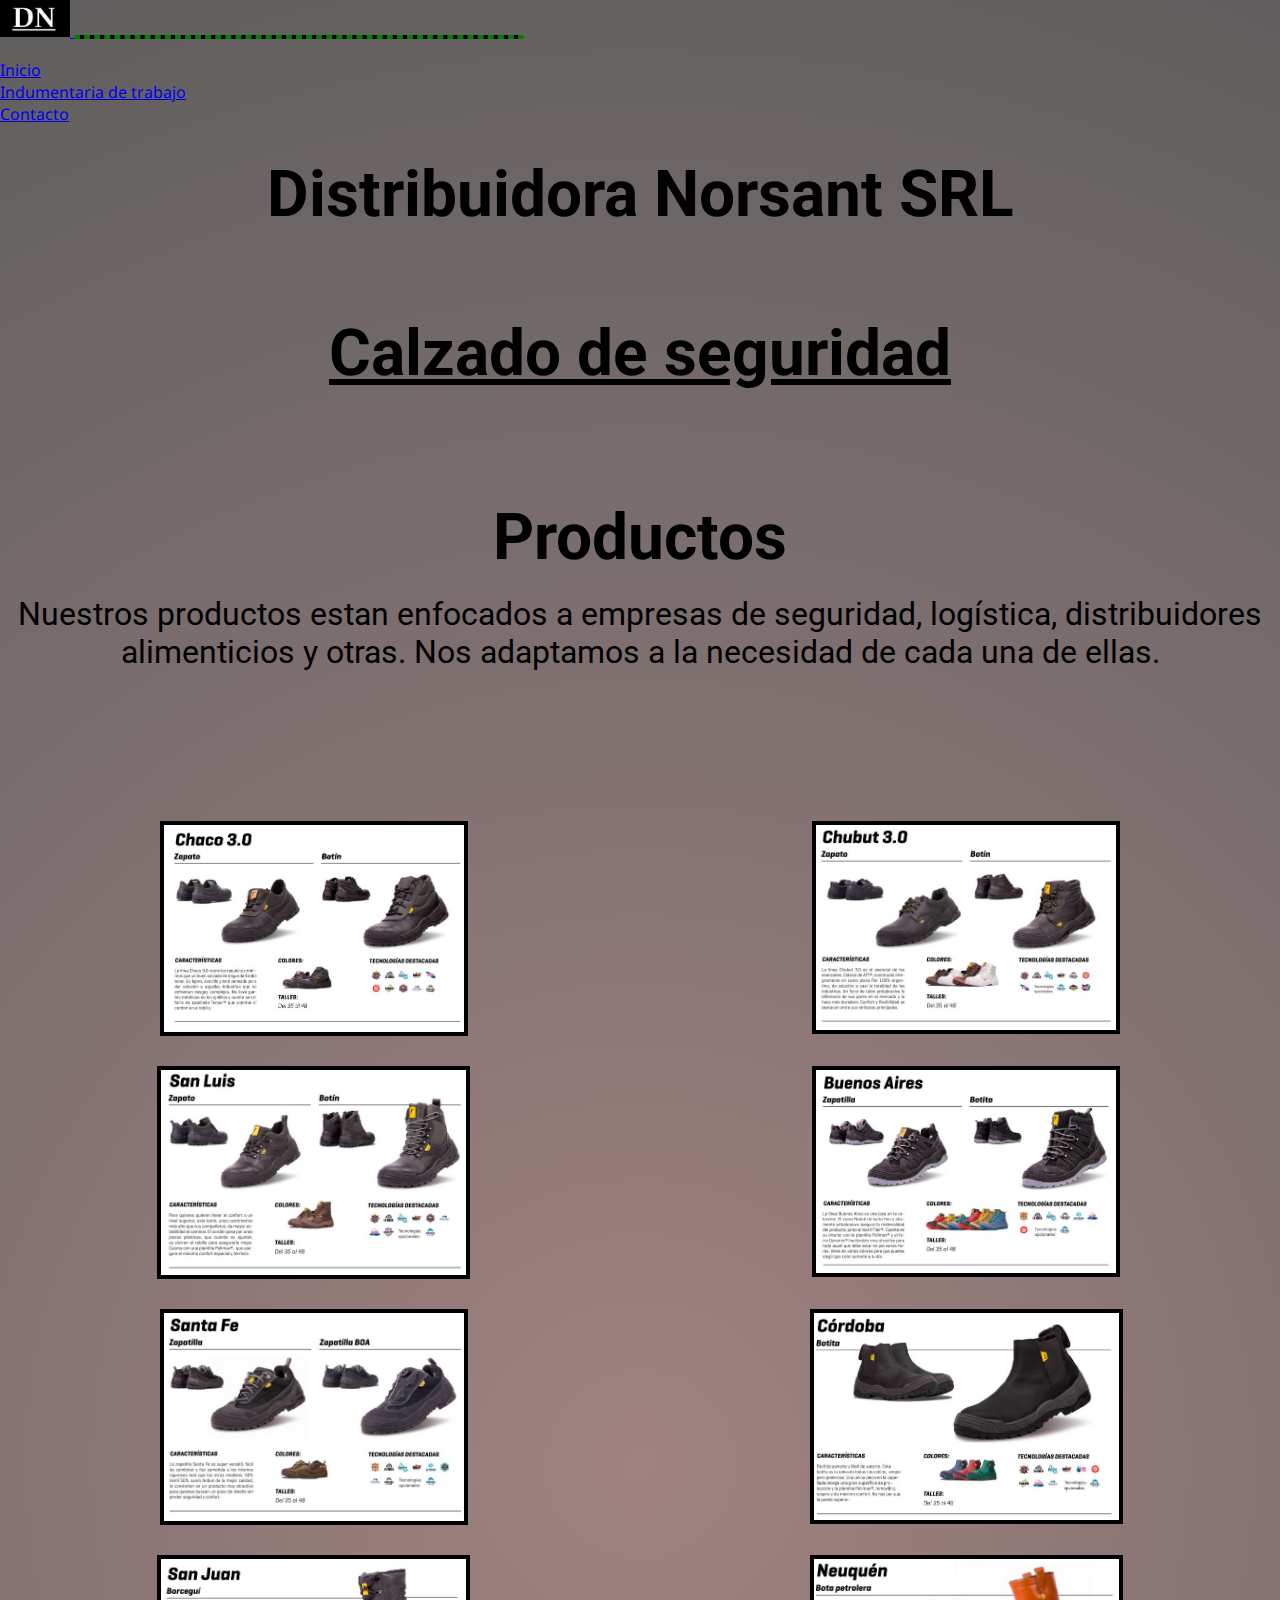
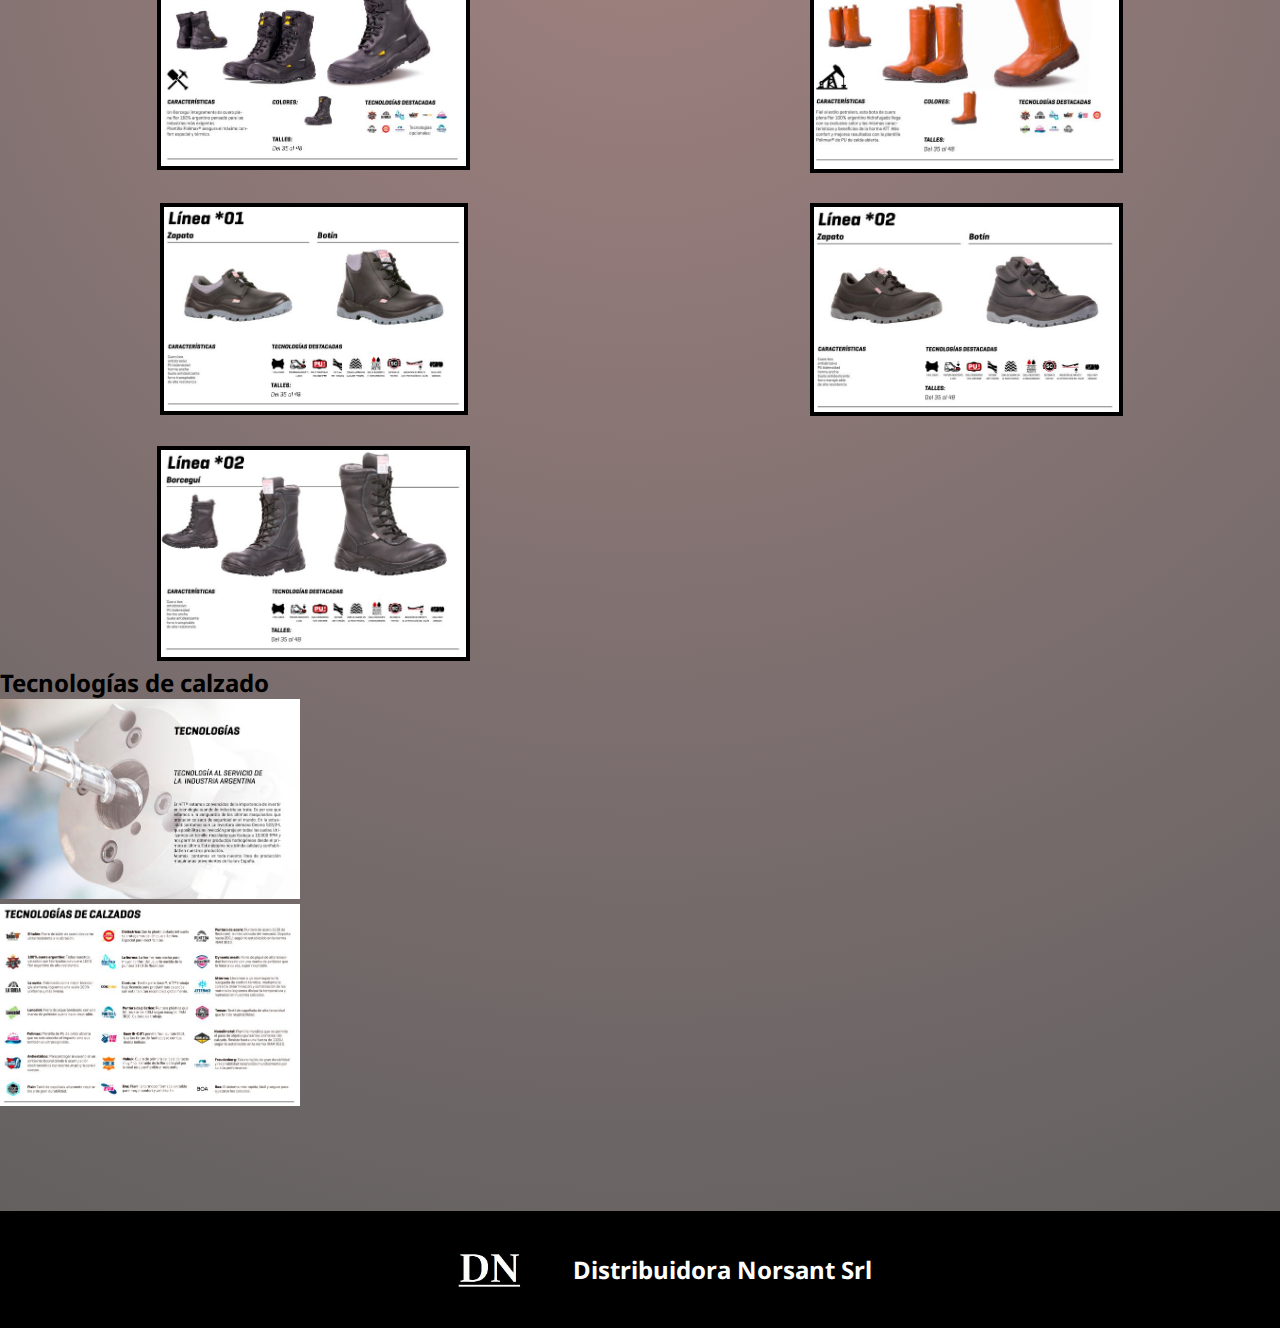
<file: src/Páginas/Calzado.html>
<!DOCTYPE html>
<html lang="en">

<head>
    <meta charset="UTF-8">
    <meta http-equiv="X-UA-Compatible" content="IE=edge">
    <meta name="viewport" content="width=device-width, initial-scale=1.0">

    <!-- Meta etiquetas description / entre 70 a 320 caracteres -->
    <meta name="description" content="Fabricación y distribución de indumentaria de trabajo. Nuestra función en el mercado es proveer y satisfacer a nuestros clientes con la linea integra de distribución
    de indumentaria de trabajo y calzado de seguridad perzonalizandola a gusto del consumidor">
    
    <!-- Meta kw / 18 palabras -->
    <meta name="keywords" content="indumentaria, calzado de seguridad, trabajo, fabrica, distribuidora, distribución, fabricación, zapato, empresa, venta, proveer, empleados, logistica, entrega, pantalon, botas, camisa, talle">
    
    <!-- Protocolo open graph -->
    <meta property="og:title" content="Distribuidora Norsant SRL / Ropa laboral">
    <meta property="og:url" content="file:///C:/Users/Grace/Desktop/Desarrollo-Web/Proyecto-nuevo/src/P%C3%A1ginas/indumentaria.html">
    <meta property="og:url" content="file:///C:/Users/Grace/Desktop/Desarrollo-Web/Proyecto-nuevo/src/P%C3%A1ginas/Calzado.html">  
    <meta property="og:image" content="file:///C:/Users/Grace/Desktop/Desarrollo-Web/Proyecto-nuevo/src/Multimedia/fondoDN.JPG">  
    <meta property="og:description" content="Fabricación y distribución de indumentaria de trabajo. Nuestra función en el mercado es proveer y satisfacer a nuestros clientes con la linea integra de distribución
    de indumentaria de trabajo y calzado de seguridad perzonalizandola a gusto del consumidor">  
    
    <!-- Texto en la pestaña / Entre 35 a 65 caracteres -->
    <title>Distribuidora Norsant SRL / Ropa laboral</title>
    <link rel="stylesheet" href="../../css/style.css">
    <link href="https://cdn.jsdelivr.net/npm/bootstrap@5.1.3/dist/css/bootstrap.min.css" rel="stylesheet"
        integrity="sha384-1BmE4kWBq78iYhFldvKuhfTAU6auU8tT94WrHftjDbrCEXSU1oBoqyl2QvZ6jIW3" crossorigin="anonymous">
</head>

<body>
    <!-- Header -->
    <header>
        <nav class="navbar navbar-expand-lg navbar-light bg-dark">
            <div class="container-fluid">
              <a class="navbar-brand" href="../../index.html">
                <img src="../Multimedia/fondoDN.JPG" alt="Logo" class="ancho">
              </a>
              <button class="navbar-toggler" type="button" data-bs-toggle="collapse" data-bs-target="#navbarNav"
                aria-controls="navbarNav" aria-expanded="false" aria-label="Toggle navigation">
                <span class="navbar-toggler-icon"></span>
              </button>
              <div class="collapse navbar-collapse nav" id="navbarNav">
                <ul class="navbar-nav">
                  <li class="nav-item">
                    <a class="nav-link text-light" aria-current="page" href="../../index.html">Inicio</a>
                  </li>
                  <li class="nav-item">
                    <a class="nav-link text-light" href="../Páginas/indumentaria.html">Indumentaria de trabajo</a>
                  </li>
                  <li class="nav-item">
                    <a class="nav-link text-light" href="../Páginas/contacto.html">Contacto</a>
                  </li>
                </ul>
              </div>
            </div>
          </nav>
            <h1 class="tituloPrincipal">Distribuidora Norsant SRL</h1>
    </header>

    <!-- Sección uno -->
    <section>
            <h2 class="titulosCalzado">Calzado de seguridad</h2>
    </section>

    <!-- Sección dos -->
    <section>
        <div>
            <h2 class="parrafoCalzado1">Productos</h2>
            <p class="parrafoCalzado">Nuestros productos estan enfocados a empresas de seguridad, logística, distribuidores alimenticios y
                otras. Nos adaptamos a la necesidad de cada una de ellas.</p>
        </div>
        <div class="imagenes">
            <div class="imagenGrid">
                <img src="../Multimedia/Calzado1.1.JPG" alt="Calzado Chaco 3.0" width="300px">
            </div>
            <div class="imagenGrid">
                <img src="../Multimedia/Calzado2.2.JPG" alt="Calzado Chubut 3.0" width="300px">
            </div>
            <div class="imagenGrid">
                <img src="../Multimedia/Calzado3.3.JPG" alt="Calzado San Luis" width="305px">
            </div>
            <div class="imagenGrid">
                <img src="../Multimedia/Calzado4.4.JPG" alt="Calzado Buenos Aires" width="300px">
            </div>
            <div class="imagenGrid">
                <img src="../Multimedia/Calzado5.5.JPG" alt="Calzado Santa Fe" width="300px">
            </div>
            <div class="imagenGrid">
                <img src="../Multimedia/Calzado6.6.JPG" alt="Calzado Córdoba" width="305px">
            </div>
            <div class="imagenGrid">
                <img src="../Multimedia/Calzado7.7.JPG" alt="Calzado San Juan" width="305px">
            </div>
            <div class="imagenGrid">
                <img src="../Multimedia/Calzado8.8.JPG" alt="Calzado Neuquén" width="305px">
            </div>
            <div class="imagenGrid">
                <img src="../Multimedia/Calzado9.9.JPG" alt="Calzado Línea *01" width="300px">
            </div>
            <div class="imagenGrid">
                <img src="../Multimedia/Calzado10.10.JPG" alt="Calzado Línea *02" width="305px">
            </div>
            <div class="imagenGrid">
                <img src="../Multimedia/Calzado11.11.JPG" alt="Calzado Línea *02" width="305px">
            </div>
        </div>
    </section>

    <!-- Sección tres -->
    <section>
        <h2 class="tecalzado display-6">Tecnologías de calzado</h2>
        <div class="talles">
            <div class="talleGrid">
                <img src="../Multimedia/Tecnología1.1.JPG" alt="Tecnologías de Calzado" width="300px">
            </div>
            <div class="talleGrid">
                <img src="../Multimedia/Tecnología2.2.JPG" alt="Tencologías de Calzado" width="300px">
            </div>
        </div>
    </section>

    <!-- Footer -->
    <footer>
        <div class="tituloUltimo">
            <img src="../Multimedia/fondoDN.JPG" alt="Logo" width="100px">
            <h2>Distribuidora Norsant Srl</h2>
        </div>
    </footer>
    
    <script src="https://cdn.jsdelivr.net/npm/@popperjs/core@2.10.2/dist/umd/popper.min.js"
        integrity="sha384-7+zCNj/IqJ95wo16oMtfsKbZ9ccEh31eOz1HGyDuCQ6wgnyJNSYdrPa03rtR1zdB" crossorigin="anonymous">
    </script>
    <script src="https://cdn.jsdelivr.net/npm/bootstrap@5.1.3/dist/js/bootstrap.min.js"
        integrity="sha384-QJHtvGhmr9XOIpI6YVutG+2QOK9T+ZnN4kzFN1RtK3zEFEIsxhlmWl5/YESvpZ13" crossorigin="anonymous">
    </script>
</body>

</html>
</file>
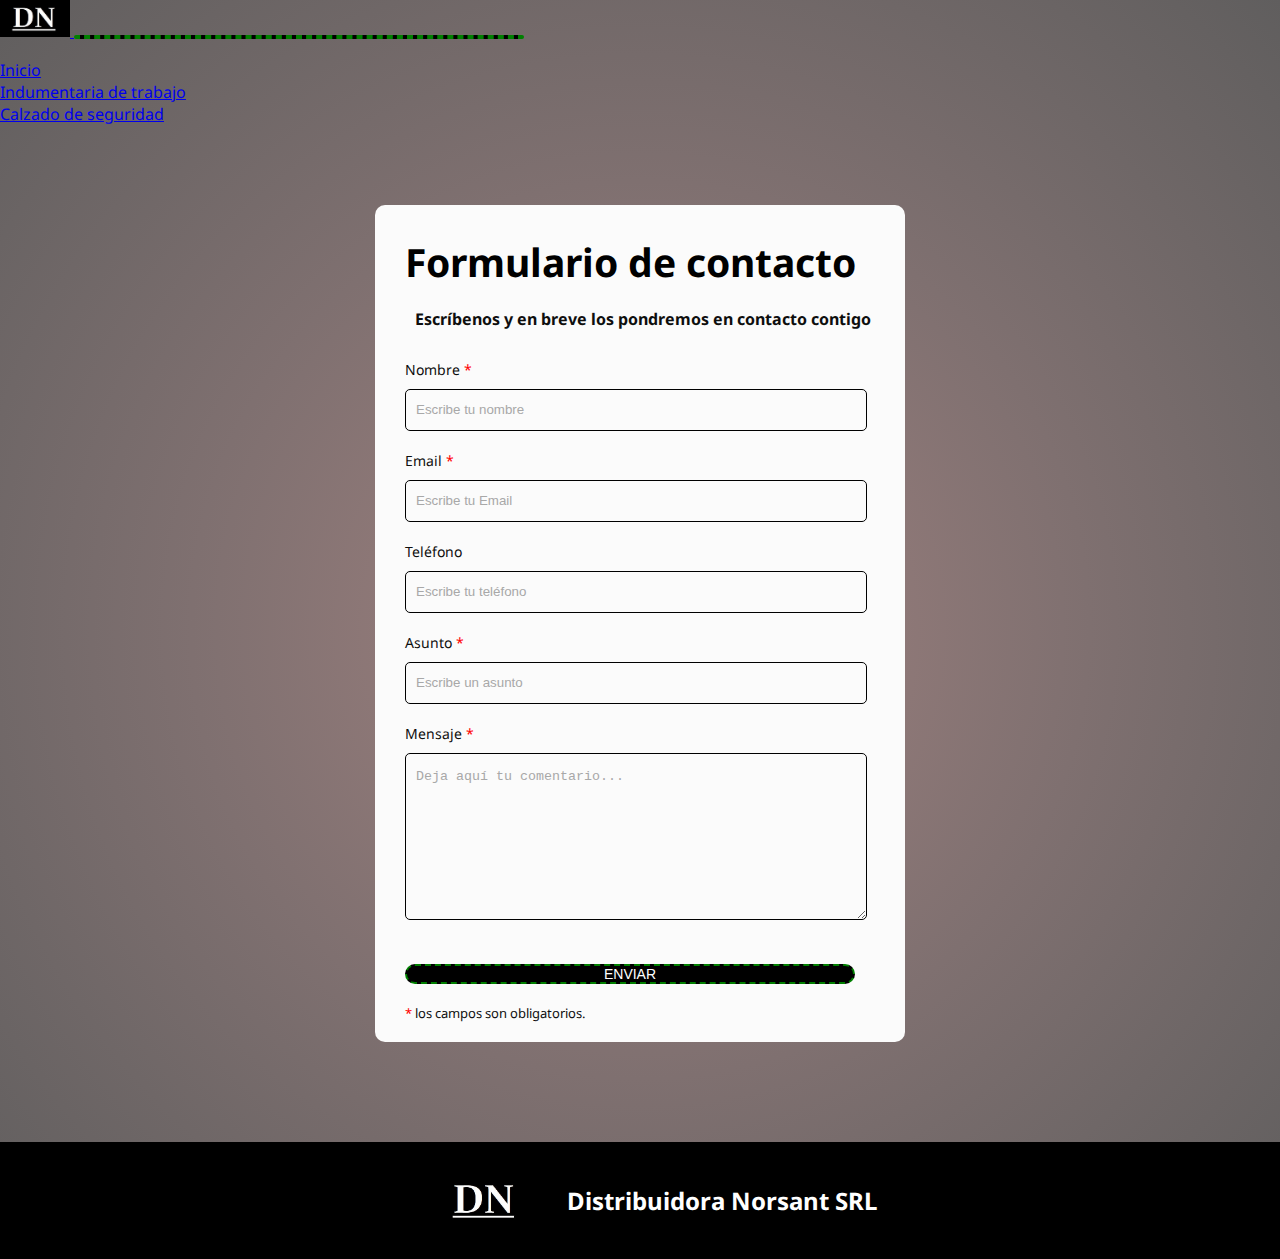
<file: src/Páginas/contacto.html>
<!DOCTYPE html>
<html lang="en">
<head>
    <meta charset="UTF-8">
    <meta http-equiv="X-UA-Compatible" content="IE=edge">
    <meta name="viewport" content="width=device-width, initial-scale=1.0">
    <link rel="stylesheet" href="../../css/style.css">
    <!-- Meta etiquetas description / entre 70 a 320 caracteres -->
  <meta name="description" content="Fabricación y distribución de indumentaria de trabajo. Nuestra función en el mercado es proveer y satisfacer a nuestros clientes con la linea integra de distribución
  de indumentaria de trabajo y calzado de seguridad perzonalizandola a gusto del consumidor">
  
  <!-- Meta kw / 18 palabras -->
  <meta name="keywords" content="indumentaria, calzado de seguridad, trabajo, fabrica, distribuidora, distribución, fabricación, zapato, empresa, venta, proveer, empleados, logistica, entrega, pantalon, botas, camisa, talle">
  
  <!-- Protocolo open graph -->
  <meta property="og:title" content="Distribuidora Norsant SRL / Ropa laboral">
  <meta property="og:url" content="file:///C:/Users/Grace/Desktop/Desarrollo-Web/Proyecto-nuevo/src/P%C3%A1ginas/indumentaria.html">
  <meta property="og:url" content="file:///C:/Users/Grace/Desktop/Desarrollo-Web/Proyecto-nuevo/src/P%C3%A1ginas/Calzado.html">  
  <meta property="og:image" content="file:///C:/Users/Grace/Desktop/Desarrollo-Web/Proyecto-nuevo/src/Multimedia/fondoDN.JPG">  
  <meta property="og:description" content="Fabricación y distribución de indumentaria de trabajo. Nuestra función en el mercado es proveer y satisfacer a nuestros clientes con la linea integra de distribución
  de indumentaria de trabajo y calzado de seguridad perzonalizandola a gusto del consumidor">  
  
  <!-- Texto en la pestaña / Entre 35 a 65 caracteres -->
  <title>Distribuidora Norsant SRL / Ropa laboral</title>
    <link href="https://cdn.jsdelivr.net/npm/bootstrap@5.1.3/dist/css/bootstrap.min.css" rel="stylesheet" integrity="sha384-1BmE4kWBq78iYhFldvKuhfTAU6auU8tT94WrHftjDbrCEXSU1oBoqyl2QvZ6jIW3" crossorigin="anonymous">
</head>
<body>
    <!-- NavBar para contacto -->
    <header>
        <nav class="navbar navbar-expand-lg navbar-light bg-dark">
            <div class="container-fluid">
              <a class="navbar-brand" href="../../index.html">
                <img src="../Multimedia/fondoDN.JPG" alt="Logo" class="ancho">
              </a>
              <button class="navbar-toggler" type="button" data-bs-toggle="collapse" data-bs-target="#navbarNav"
                aria-controls="navbarNav" aria-expanded="false" aria-label="Toggle navigation">
                <span class="navbar-toggler-icon"></span>
              </button>
              <div class="collapse navbar-collapse nav" id="navbarNav">
                <ul class="navbar-nav">
                  <li class="nav-item">
                    <a class="nav-link text-light" aria-current="page" href="../../index.html">Inicio</a>
                  </li>
                  <li class="nav-item">
                    <a class="nav-link text-light" href="../Páginas/indumentaria.html">Indumentaria de trabajo</a>
                  </li>
                  <li class="nav-item">
                    <a class="nav-link text-light" href="../Páginas/Calzado.html">Calzado de seguridad</a>
                  </li>
                </ul>
              </div>
            </div>
          </nav>
    </header>

      <!-- formulario de contacto en html y css -->
      
    <section>
        
    </section>
  <div class="contact_form">

    <div class="formulario">      
      <h1>Formulario de contacto</h1>
        <h3>Escríbenos y en breve los pondremos en contacto contigo</h3>


          <form action="submeter-formulario.php" method="post">       

            
                <p>
                  <label for="nombre" class="colocar_nombre">Nombre
                    <span class="obligatorio">*</span>
                  </label>
                    <input type="text" name="introducir_nombre" id="nombre" required="obligatorio" placeholder="Escribe tu nombre">
                </p>
              
                <p>
                  <label for="email" class="colocar_email">Email
                    <span class="obligatorio">*</span>
                  </label>
                    <input type="email" name="introducir_email" id="email" required="obligatorio" placeholder="Escribe tu Email">
                </p>
            
                <p>
                  <label for="telefone" class="colocar_telefono">Teléfono
                  </label>
                    <input type="tel" name="introducir_telefono" id="telefono" placeholder="Escribe tu teléfono">
                </p>    
              
                <p>
                  <label for="asunto" class="colocar_asunto">Asunto
                    <span class="obligatorio">*</span>
                  </label>
                    <input type="text" name="introducir_asunto" id="assunto" required="obligatorio" placeholder="Escribe un asunto">
                </p>    
              
                <p>
                  <label for="mensaje" class="colocar_mensaje">Mensaje
                    <span class="obligatorio">*</span>
                  </label>                     
                                    <textarea name="introducir_mensaje" class="texto_mensaje" id="mensaje" required="obligatorio" placeholder="Deja aquí tu comentario..."></textarea> 
                                </p>                    
              
                <button type="submit" name="enviar_formulario" id="enviar"><p>Enviar</p></button>

                <p class="aviso">
                  <span class="obligatorio"> * </span>los campos son obligatorios.
                </p>          
            
          </form>
    </div>  
  </div>

  <Footer>
    <div class="tituloUltimo">
        <img src="../Multimedia/fondoDN.JPG" alt="Logo" width="100px">
        <h2>Distribuidora Norsant SRL</h2>
    </div>
</Footer>
  <script src="https://cdn.jsdelivr.net/npm/@popperjs/core@2.10.2/dist/umd/popper.min.js" integrity="sha384-7+zCNj/IqJ95wo16oMtfsKbZ9ccEh31eOz1HGyDuCQ6wgnyJNSYdrPa03rtR1zdB" crossorigin="anonymous"></script>
  <script src="https://cdn.jsdelivr.net/npm/bootstrap@5.1.3/dist/js/bootstrap.min.js" integrity="sha384-QJHtvGhmr9XOIpI6YVutG+2QOK9T+ZnN4kzFN1RtK3zEFEIsxhlmWl5/YESvpZ13" crossorigin="anonymous"></script>
</body>
</html>
</file>
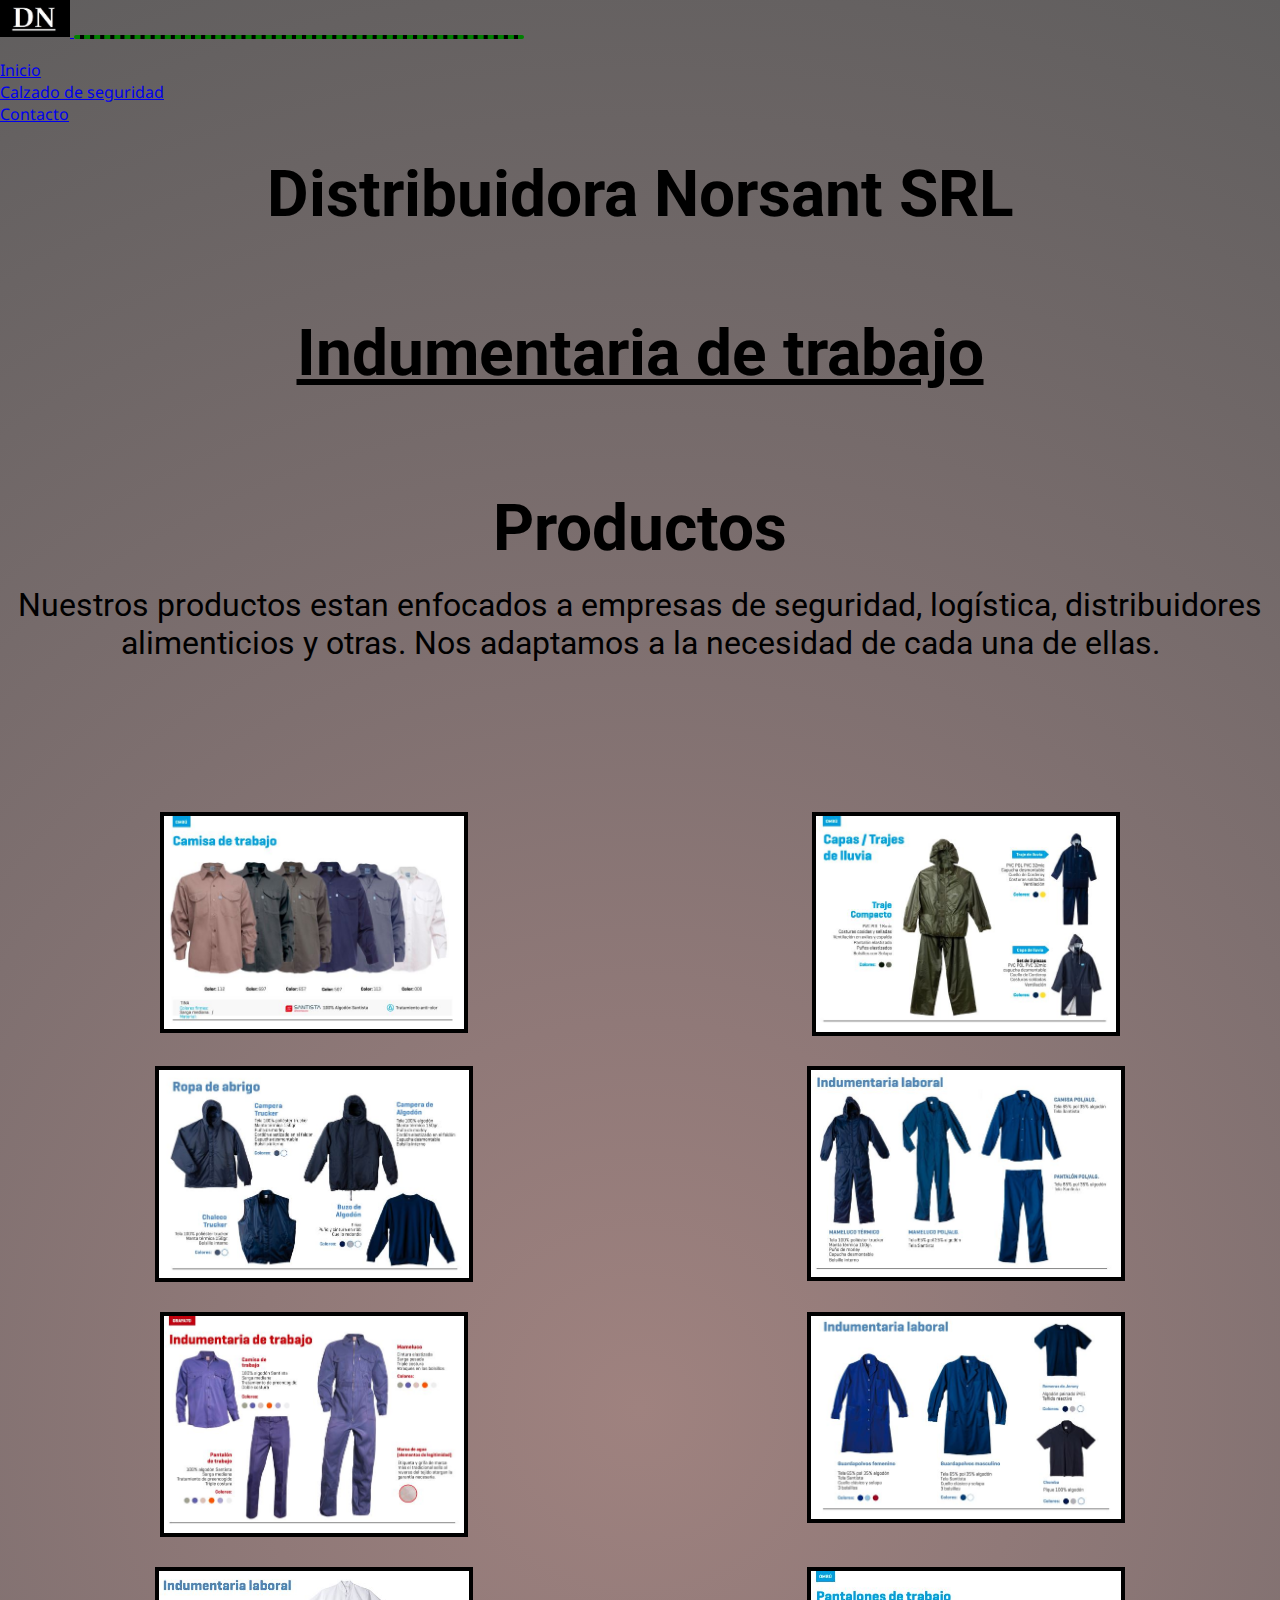
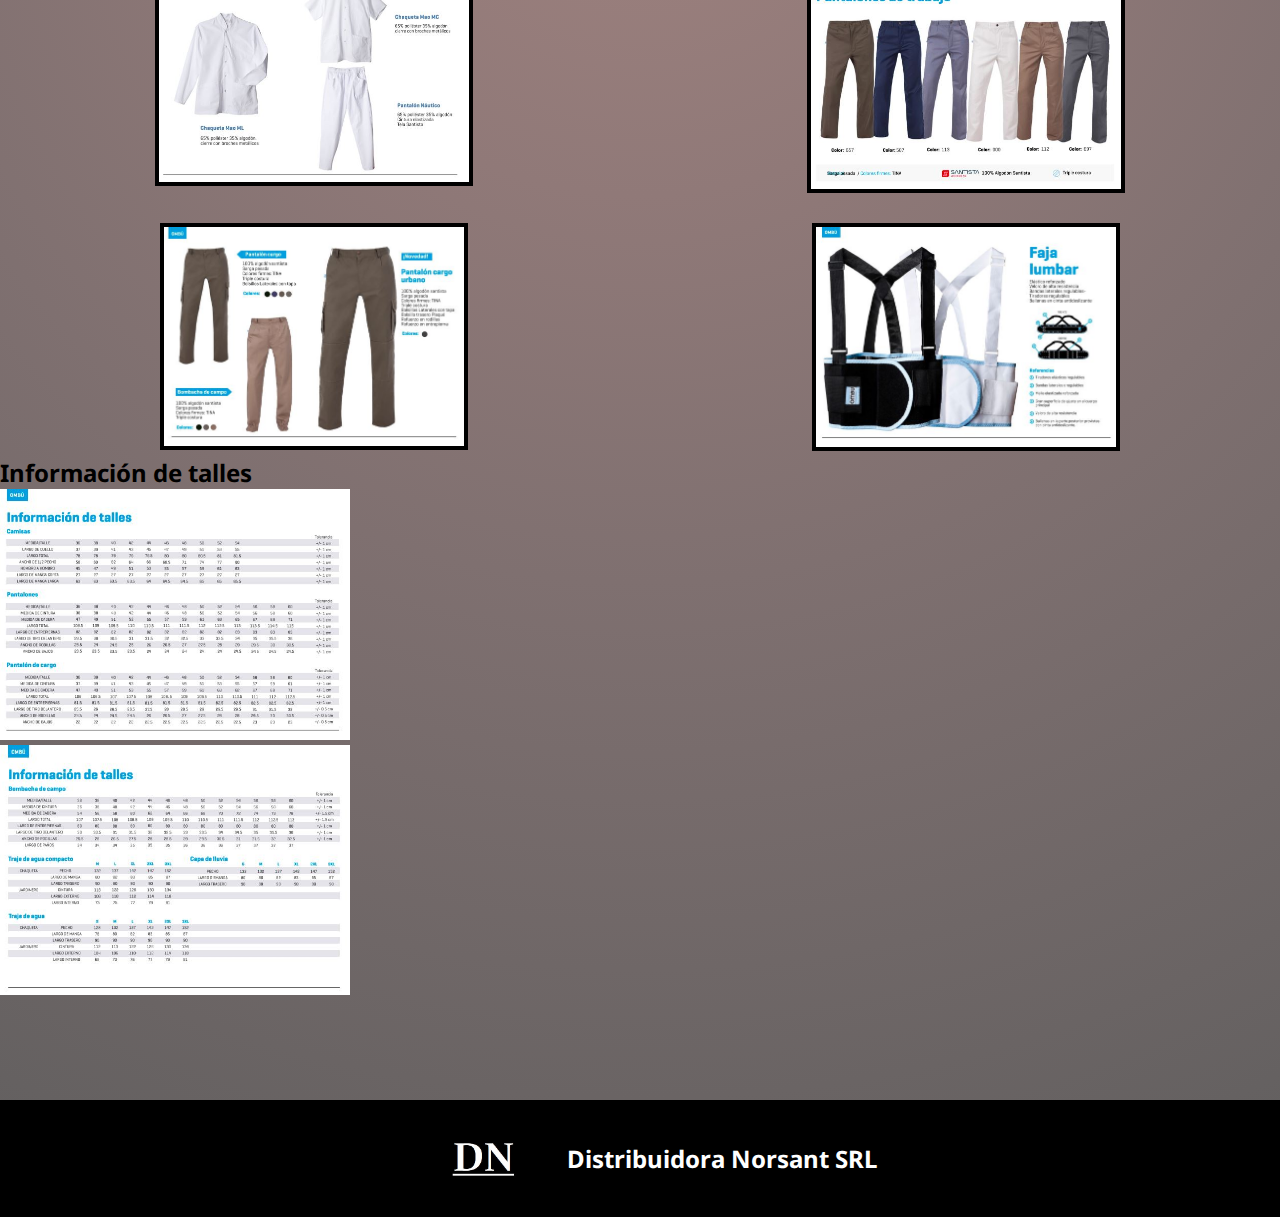
<file: src/Páginas/indumentaria.html>
<!DOCTYPE html>
<html lang="en">
<head>
    <meta charset="UTF-8">
    <meta http-equiv="X-UA-Compatible" content="IE=edge">
    <meta name="viewport" content="width=device-width, initial-scale=1.0">
    <!-- Meta etiquetas description / entre 70 a 320 caracteres -->
  <meta name="description" content="Fabricación y distribución de indumentaria de trabajo. Nuestra función en el mercado es proveer y satisfacer a nuestros clientes con la linea integra de distribución
  de indumentaria de trabajo y calzado de seguridad perzonalizandola a gusto del consumidor">
  
  <!-- Meta kw / 18 palabras -->
  <meta name="keywords" content="indumentaria de trabajo, calzado de seguridad, trabajo, fabrica, distribuidora, distribución, fabricación, zapato de seguridad, empresa, venta, proveer, empleados, logistica y distribucion, entrega, pantalon cargo, botas de seguridad, camisa, talleres">
  
  <!-- Protocolo open graph -->
  <meta property="og:title" content="Distribuidora Norsant SRL / Ropa laboral">
  <meta property="og:url" content="file:///C:/Users/Grace/Desktop/Desarrollo-Web/Proyecto-nuevo/src/P%C3%A1ginas/indumentaria.html">
  <meta property="og:url" content="file:///C:/Users/Grace/Desktop/Desarrollo-Web/Proyecto-nuevo/src/P%C3%A1ginas/Calzado.html"> 
  <meta property="og:url" content="file:///C:/Users/Grace/Desktop/Desarrollo-Web/Proyecto-nuevo/src/P%C3%A1ginas/contacto.html"> 
  <meta property="og:image" content="file:///C:/Users/Grace/Desktop/Desarrollo-Web/Proyecto-nuevo/src/Multimedia/fondoDN.JPG">  
  <meta property="og:description" content="Fabricación y distribución de indumentaria de trabajo. Nuestra función en el mercado es proveer y satisfacer a nuestros clientes con la linea integra de distribución
  de indumentaria de trabajo y calzado de seguridad perzonalizandola a gusto del consumidor">  
  
  <!-- Texto en la pestaña / Entre 35 a 65 caracteres -->
  <title>Distribuidora Norsant SRL / Ropa laboral</title>
    <link rel="stylesheet" href="../../css/style.css">
    <link href="https://cdn.jsdelivr.net/npm/bootstrap@5.1.3/dist/css/bootstrap.min.css" rel="stylesheet" integrity="sha384-1BmE4kWBq78iYhFldvKuhfTAU6auU8tT94WrHftjDbrCEXSU1oBoqyl2QvZ6jIW3" crossorigin="anonymous">
</head>
<body>
    <!-- Header -->
    <header>
        <nav class="navbar navbar-expand-lg navbar-light bg-dark">
            <div class="container-fluid">
              <a class="navbar-brand" href="../../index.html">
                <img src="../Multimedia/fondoDN.JPG" alt="Logo" class="ancho">
              </a>
              <button class="navbar-toggler" type="button" data-bs-toggle="collapse" data-bs-target="#navbarNav"
                aria-controls="navbarNav" aria-expanded="false" aria-label="Toggle navigation">
                <span class="navbar-toggler-icon"></span>
              </button>
              <div class="collapse navbar-collapse nav" id="navbarNav">
                <ul class="navbar-nav">
                  <li class="nav-item">
                    <a class="nav-link text-light" aria-current="page" href="../../index.html">Inicio</a>
                  </li>
                  <li class="nav-item">
                    <a class="nav-link text-light" href="../Páginas/Calzado.html">Calzado de seguridad</a>
                  </li>
                  <li class="nav-item">
                    <a class="nav-link text-light" href="../Páginas/contacto.html">Contacto</a>
                  </li>
                </ul>
              </div>
            </div>
          </nav>
            <h1 class="tituloPrincipal">Distribuidora Norsant SRL</h1>
    </header>

    <!-- Sección 1 -->
    <section>
            <h2 class="tituloIndumentaria">Indumentaria de trabajo</h2>
    </section>

        <!-- Sección dos -->
        <section>
                <h2 class="tituloProductos">Productos</h2>
                <p class="parrafoProductos">Nuestros productos estan enfocados a empresas de seguridad, logística, distribuidores alimenticios y otras. Nos adaptamos a la necesidad de cada una de ellas.</p>
            <div class="imagenes">
                <div class="imagenGrid">
                    <img src="../Multimedia/Indumentaria1.1.JPG" alt="Camisa de trabajo" width="300px">
                </div>
                <div class="imagenGrid">
                    <img src="../Multimedia/Indumentaria2.2.JPG" alt="Capas/trajes de lluvia" width="300px">
                </div>
                <div class="imagenGrid">
                    <img src="../Multimedia/indumentaria3.3.JPG" alt="Ropas de abrigo" width="310px">
                </div>
                <div class="imagenGrid">
                    <img src="../Multimedia/Indumentaria4.4.JPG" alt="Indumentaria laboral" width="310px">
                </div>
                <div class="imagenGrid">
                    <img src="../Multimedia/Indumentaria5.5.JPG" alt="Indumentaria de trabajo" width="300px">
                </div>
                <div class="imagenGrid">
                    <img src="../Multimedia/Indumentaria6.6.JPG" alt="Indumentaria laboral" width="310px">
                </div>
                <div class="imagenGrid">
                    <img src="../Multimedia/Indumentaria7.7.JPG" alt="Indumentaria laboral" width="310px">
                </div>
                <div class="imagenGrid">
                    <img src="../Multimedia/indumentaria8.8.JPG" alt="Pantalones de trabajo" width="310px">
                </div>
                <div class="imagenGrid">
                    <img src="../Multimedia/Indumentaria9.9.JPG" alt="Pantalones de trabajo" width="300px">
                </div>
                <div class="imagenGrid">
                    <img src="../Multimedia/Indumentaria10.10.JPG" alt="Faja lumbar" width="300px">
                </div>
            </div>
        </section>

    <!-- Sección tres -->
    <section>
        <h2 class="tecalzado display-6">Información de talles</h2>
        <div class="talles">
            <div class="tallesGrid">
                <img src="../Multimedia/Talles1.1.JPG" alt="Información de talles" width="350px">
            </div>
            <div class="tallesGrid">
                <img src="../Multimedia/Talles2.2.JPG" alt="Información de talles" width="350px">
            </div>
        </div>
    </section>

    <!-- Footer -->
    <Footer>
        <div class="tituloUltimo">
            <img src="../Multimedia/fondoDN.JPG" alt="Logo" width="100px">
            <h2>Distribuidora Norsant SRL</h2>
        </div>
    </Footer>
    <script src="https://cdn.jsdelivr.net/npm/@popperjs/core@2.10.2/dist/umd/popper.min.js" integrity="sha384-7+zCNj/IqJ95wo16oMtfsKbZ9ccEh31eOz1HGyDuCQ6wgnyJNSYdrPa03rtR1zdB" crossorigin="anonymous"></script>
    <script src="https://cdn.jsdelivr.net/npm/bootstrap@5.1.3/dist/js/bootstrap.min.js" integrity="sha384-QJHtvGhmr9XOIpI6YVutG+2QOK9T+ZnN4kzFN1RtK3zEFEIsxhlmWl5/YESvpZ13" crossorigin="anonymous"></script>
</body>
</html>
</file>
<file: css/style.css>
@charset "UTF-8";
@import url("https://fonts.googleapis.com/css2?family=Roboto:wght@300&display=swap");
/* Sección uno Indumentaria */
@import url(https://fonts.googleapis.com/css?family=Noto+Sans);
.tituloIndumentaria {
  text-align: center;
  justify-content: center;
  margin-top: 60px;
  margin-bottom: 100px;
  font-size: 4rem;
}

.tituloProductos {
  font-size: 4rem;
  justify-content: center;
  text-align: center;
  color: black;
  font-family: "Roboto", sans-serif;
  flex-direction: column;
  margin-bottom: 20px;
}

.parrafoProductos {
  font-family: "Roboto", sans-serif;
  color: black;
  text-align: center;
  justify-content: center;
  font-size: 2rem;
  flex-direction: column;
  margin-bottom: 150px;
}

/* Sección dos Indumentaria */
.imagenes {
  display: grid;
  grid-template-columns: repeat(2, 1fr);
}
.imagenes .imagenGrid:hover {
  transform: scale(2);
}
.imagenes .imagenGrid {
  transition: all 1.5s;
}
.imagenes .imagenGrid img {
  border: solid black 4px;
}

/* Sección tres Indumentaria */
.indumentariaTres {
  display: flex;
  flex-direction: column;
  align-items: center;
  align-content: center;
}

.teIndumentaria {
  margin-top: 150px;
  margin-bottom: 150px;
  font-size: 4rem;
}

.tallesIndumentaria {
  display: flex;
  flex-direction: row;
  gap: 10px;
}
.tallesIndumentaria img {
  border: solid black 4px;
}

/* Header */
header .tituloPrincipal {
  font-size: 4rem;
  text-align: center;
  margin-top: 2rem;
}
header .ancho {
  width: 70px;
}

* {
  margin: 0;
  padding: 0;
}

.nav {
  justify-content: flex-end;
}

/* Sección uno calzado */
.titulosCalzado {
  padding-bottom: 45px;
  text-align: center;
  justify-content: center;
  font-size: 4rem;
  margin: 4rem;
}

/* Sección dos calzado */
.parrafoCalzado {
  flex-direction: column;
  justify-content: center;
  font-size: 2rem;
  text-align: center;
}

.parrafoCalzado1 {
  color: black;
  font-family: "Roboto", sans-serif;
  flex-direction: column;
  justify-content: center;
  text-align: center;
  margin-bottom: 20px;
  font-size: 4rem;
}

.imagenes {
  display: grid;
  grid-template-columns: repeat(2, 1fr);
  justify-items: center;
}
.imagenes .imagenGrid:hover {
  transform: scale(2);
}
.imagenes .imagenGrid {
  transition: all 1.5s;
}
.imagenes .imagenGrid img {
  border: 4px solid black;
}

/* Sección tres calzado */
.calzadoTres {
  display: flex;
  flex-direction: column;
  align-items: center;
  text-align: center;
  justify-items: center;
  justify-content: center;
}

.teCalzado {
  margin-bottom: 150px;
  margin-top: 150px;
  font-size: 4rem;
}

.talleCalzado {
  display: grid;
  grid-template-columns: repeat(2, 1fr);
  gap: 5px;
}
.talleCalzado img {
  border: 4px solid black;
}

/* Footer */
.tituloUltimo {
  display: flex;
  align-items: center;
  justify-content: center;
  margin-top: 100px;
  color: white;
  background-color: black;
}
.tituloUltimo img {
  margin: 2rem;
}

/* Body */
body {
  background-image: radial-gradient(circle at 50% 50%, #9f827f 0, #907978 25%, #7f7070 50%, #6f6767 75%, #605e5e 100%);
}
body html {
  scroll-behavior: smooth;
}

/* Sección uno Index */
.nav {
  justify-content: flex-end;
}

.tituloPrincipal {
  color: black;
  font-family: "Roboto", sans-serif;
  text-align: center;
  justify-content: center;
  display: flex;
  align-items: center;
  margin: 4rem;
  flex-direction: column;
}
.tituloPrincipal p {
  margin: 3rem;
}

.tituloPrimero {
  color: black;
  font-family: "Roboto", sans-serif;
  text-align: center;
  justify-content: center;
  display: flex;
  align-items: center;
  flex-direction: column;
  font-size: 25px;
  margin-top: 100px;
  margin-bottom: 30px;
}

.subTitulos {
  color: black;
  font-family: "Roboto", sans-serif;
  text-align: center;
  justify-content: center;
  display: flex;
  align-items: center;
  flex-direction: column;
  margin-bottom: 30px;
  font-size: 25px;
}

.parrafos {
  color: black;
  font-family: "Roboto", sans-serif;
  text-align: center;
  justify-content: center;
  display: flex;
  align-items: center;
  flex-direction: column;
  margin-bottom: 150px;
  font-size: 25px;
}

.descripcion {
  display: flex;
  text-align: center;
}

.carousel {
  display: flex;
  align-items: center;
  justify-content: center;
}

.logo {
  display: flex;
  flex-direction: column;
  justify-content: center;
  align-items: center;
}

.parrafo {
  color: black;
  text-align: justify;
  font-family: "Roboto", sans-serif;
  display: flex;
  flex-direction: column;
  justify-content: center;
  align-items: center;
  font-size: 20px;
}

/* Sección tres Index */
.titulos {
  color: black;
  font-family: "Roboto", sans-serif;
  text-align: justify;
  text-decoration: underline;
  position: static;
}
.titulos .logo {
  display: flex;
  flex-direction: column;
  justify-content: center;
  align-items: center;
}
.titulos .logo .parrafo {
  color: black;
  text-align: justify;
  font-family: "Roboto", sans-serif;
  display: flex;
  flex-direction: column;
  justify-content: center;
  align-items: center;
}
.titulos .logo .parrafo .foto2 {
  margin: 30px 0px 30px 1100px;
}

.imagenes {
  gap: 25px;
}

.tituloIndumentaria, .teIndumentaria, .titulosCalzado, .teCalzado, .tituloPrimero, .subTitulos {
  color: black;
  font-family: "Roboto", sans-serif;
  text-decoration: underline;
}

.parrafoCalzado {
  color: black;
  font-family: "Roboto", sans-serif;
  margin-bottom: 150px;
}

/* Importación de fuentes de google fonts */
body {
  height: 100%;
  font-family: "Noto Sans", sans-serif;
  background-color: #ab4493;
}

.contact_form {
  width: 500px;
  height: auto;
  margin: 80px auto;
  border-radius: 10px;
  padding-top: 30px;
  padding-bottom: 20px;
  background-color: #fbfbfb;
  padding-left: 30px;
}

input {
  background-color: #fbfbfb;
  width: 450px;
  height: 40px;
  border-radius: 5px;
  border-style: solid;
  border-width: 1px;
  border-color: black;
  margin-top: 10px;
  padding-left: 10px;
  margin-bottom: 20px;
}

textarea {
  background-color: #fbfbfb;
  width: 450px;
  height: 150px;
  border-radius: 5px;
  border-style: solid;
  border-width: 1px;
  border-color: black;
  margin-top: 10px;
  padding-left: 10px;
  margin-bottom: 20px;
  padding-top: 15px;
}

label {
  display: block;
  float: center;
}

button {
  padding-left: 5px;
  padding-right: 5px;
  margin-bottom: 20px;
  margin-top: 20px;
  text-transform: uppercase;
  background-color: black;
  border-color: green;
  border-style: dashed;
  border-radius: 10px;
  width: 450px;
  cursor: pointer;
}

button p {
  color: #fff;
}

span {
  color: red;
}

.aviso {
  font-size: 13px;
  color: #0e0e0e;
}

h1 {
  font-size: 39px;
  text-align: letf;
  padding-bottom: 20px;
  color: black;
}

h3 {
  font-size: 16px;
  padding-bottom: 30px;
  color: #0e0e0e;
  text-align: center;
  margin-right: 25px;
}

p {
  font-size: 14px;
  color: #0e0e0e;
}

::-webkit-input-placeholder {
  color: #a8a8a8;
}

::-webkit-textarea-placeholder {
  color: #a8a8a8;
}

.formulario input:focus {
  outline: 0;
  border: 1px solid #97d848;
}

.formulario textarea:focus {
  outline: 0;
  border: 1px solid #97d848;
}

* {
  margin: 0;
  padding: 0;
}

/* Dispositivos */
/* Mobile */
@media screen and (max-width: 480px) {
  .titulosCalzado {
    margin-bottom: 25px;
  }

  .tituloIndumentaria {
    margin-bottom: 70px;
  }

  .parrafoCalzado {
    font-size: 1.5rem;
    text-align: center;
    margin-bottom: 60px;
  }

  .parrafoCalzado1 {
    text-align: center;
    font-size: 2rem;
  }

  .titulo {
    margin: 4rem;
    text-align: left;
  }

  .tituloProductos {
    text-align: center;
    font-size: 2rem;
  }

  .parrafoProductos {
    font-size: 1.5rem;
    text-align: center;
    margin-bottom: 60px;
  }

  .imagenes {
    gap: 50px;
    display: grid;
    grid-template-columns: repeat(1, 1fr);
    margin-left: 0;
    align-items: center;
    justify-items: center;
  }
  .imagenes .imagenGrid {
    transition: all 1.5s;
  }
  .imagenes .imagenGrid:hover {
    transform: scale(1);
  }

  .teCalzado {
    color: black;
    font-family: "Roboto", sans-serif;
    text-decoration: underline;
    margin-bottom: 50px;
    margin-top: 50px;
    text-align: center;
  }

  .talleCalzado {
    display: grid;
    grid-template-columns: repeat(1, 1fr);
    gap: 10px;
    justify-items: center;
  }
  .talleCalzado img {
    border: 4px solid black;
    width: 350px;
    margin-bottom: 100px;
  }

  .teIndumentaria {
    text-align: center;
    justify-content: center;
    margin-top: 50px;
    margin-bottom: 50px;
  }

  .tallesIndumentaria {
    display: grid;
    grid-template-columns: repeat(1, 1fr);
    gap: 10px;
    justify-items: center;
  }
  .tallesIndumentaria img {
    border: 4px black solid;
    margin-bottom: 100px;
    width: 350px;
  }

  .contact_form {
    width: 300px;
  }

  input {
    width: 250px;
  }

  textarea {
    width: 250px;
  }

  button {
    width: 250px;
  }

  .tituloPrincipal {
    margin-bottom: 50px;
    font-size: 2rem;
  }
}
/* Tablet */
@media screen and (min-width: 481px) and (max-width: 1000px) {
  .parrafoCalzado {
    font-size: 1.5rem;
    text-align: center;
  }

  .parrafoCalzado1 {
    text-align: center;
    font-size: 2rem;
  }

  .titulo {
    margin: 4rem;
    text-align: left;
  }

  .tituloProductos {
    text-align: center;
    font-size: 2rem;
  }

  .parrafoProductos {
    font-size: 1.5rem;
    text-align: center;
  }

  .imagenes {
    gap: 50px;
    display: grid;
    grid-template-columns: repeat(2, 1fr);
    margin-left: 0;
    align-items: center;
    justify-items: center;
  }
  .imagenes .imagenGrid {
    transition: all 1.5s;
  }
  .imagenes .imagenGrid:hover {
    transform: scale(1);
  }

  .tecalzado {
    color: black;
    font-family: "Roboto", sans-serif;
    text-decoration: underline;
    margin-bottom: 115px;
    margin-top: 100px;
    text-align: center;
  }

  .talles {
    display: grid;
    grid-template-columns: repeat(2, 1fr);
    gap: 20px;
    margin-left: 0;
    justify-items: center;
  }
  .talles .talleGrid:hover {
    transform: scale(1);
  }
  .talles .talleGrid {
    transition: all 1.5s;
    margin-left: 0;
  }
  .talles .talleGrid img {
    border: 4px solid black;
  }

  .contact_form {
    width: 300px;
  }

  input {
    width: 250px;
  }

  textarea {
    width: 250px;
  }

  button {
    width: 250px;
  }

  .tituloPrincipal {
    margin-bottom: 50px;
    font-size: 2rem;
  }
}
/* Desktop */

/*# sourceMappingURL=style.css.map */
</file>
